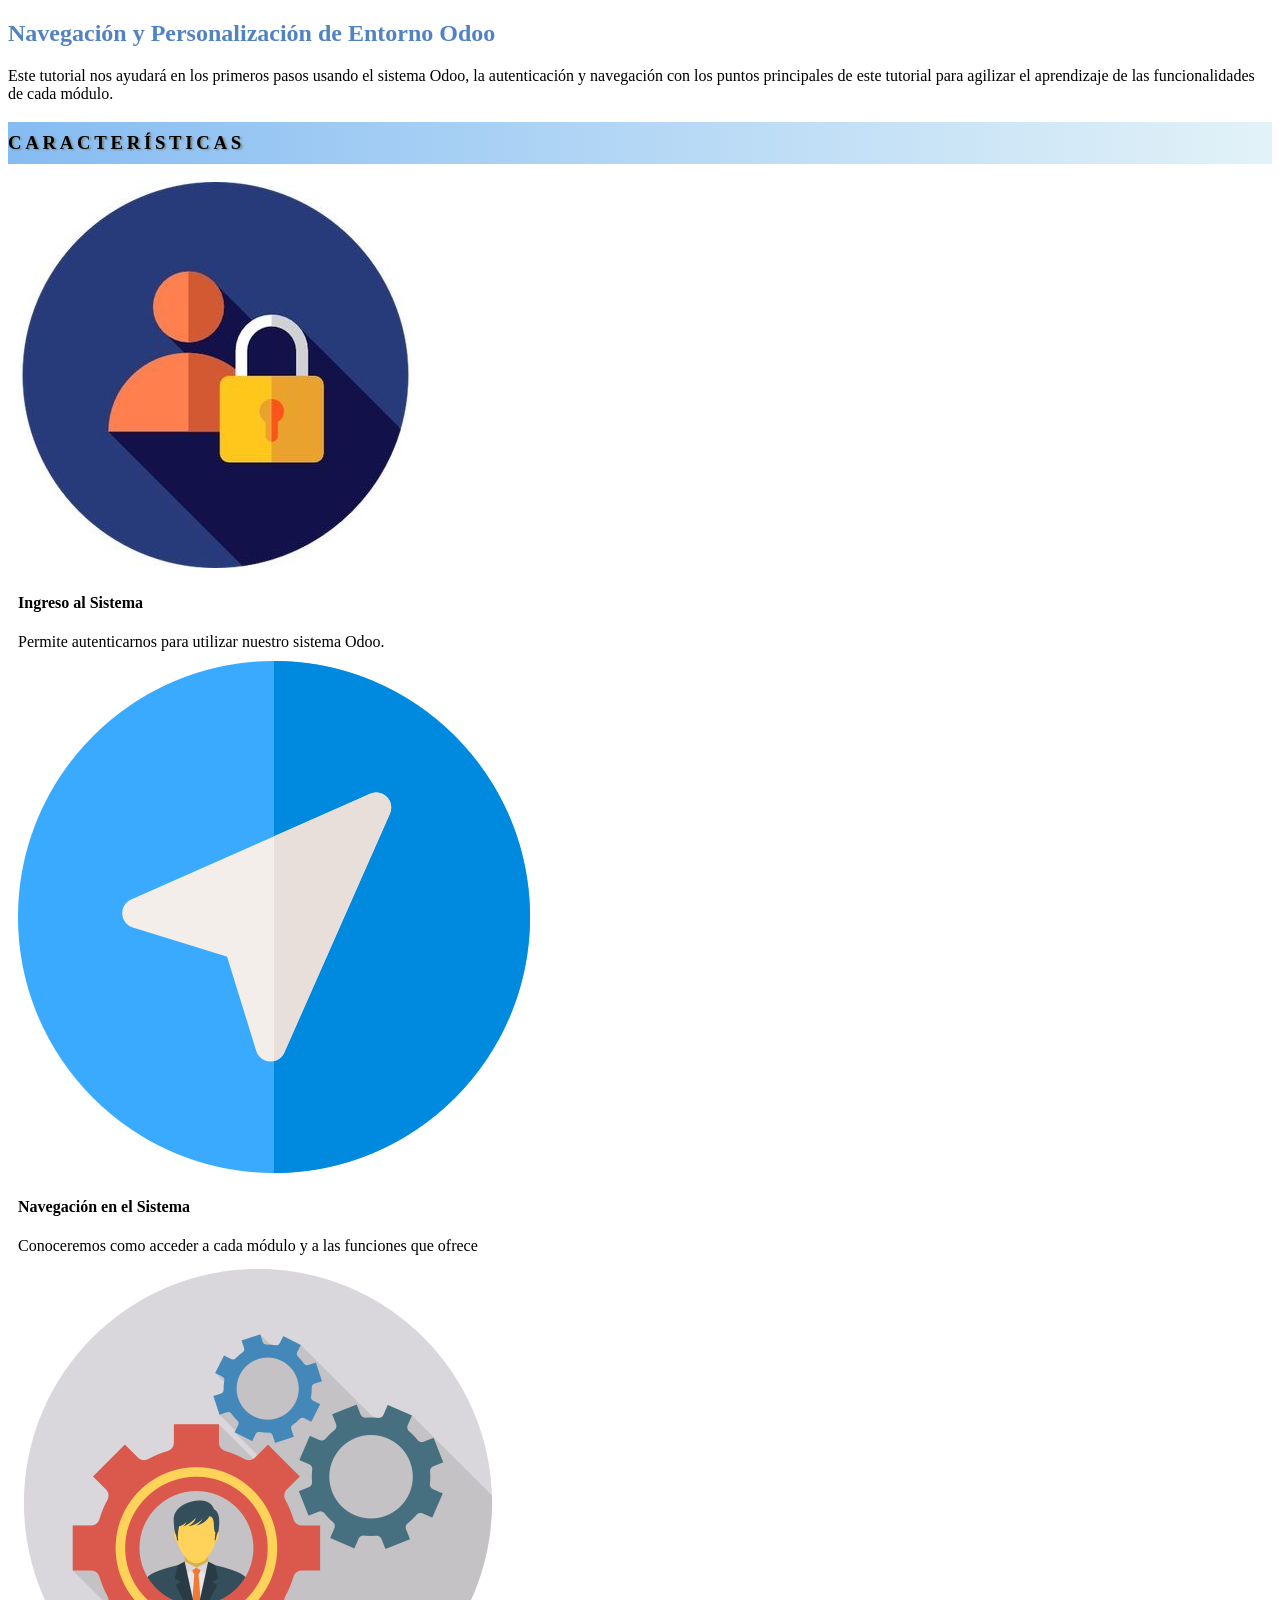
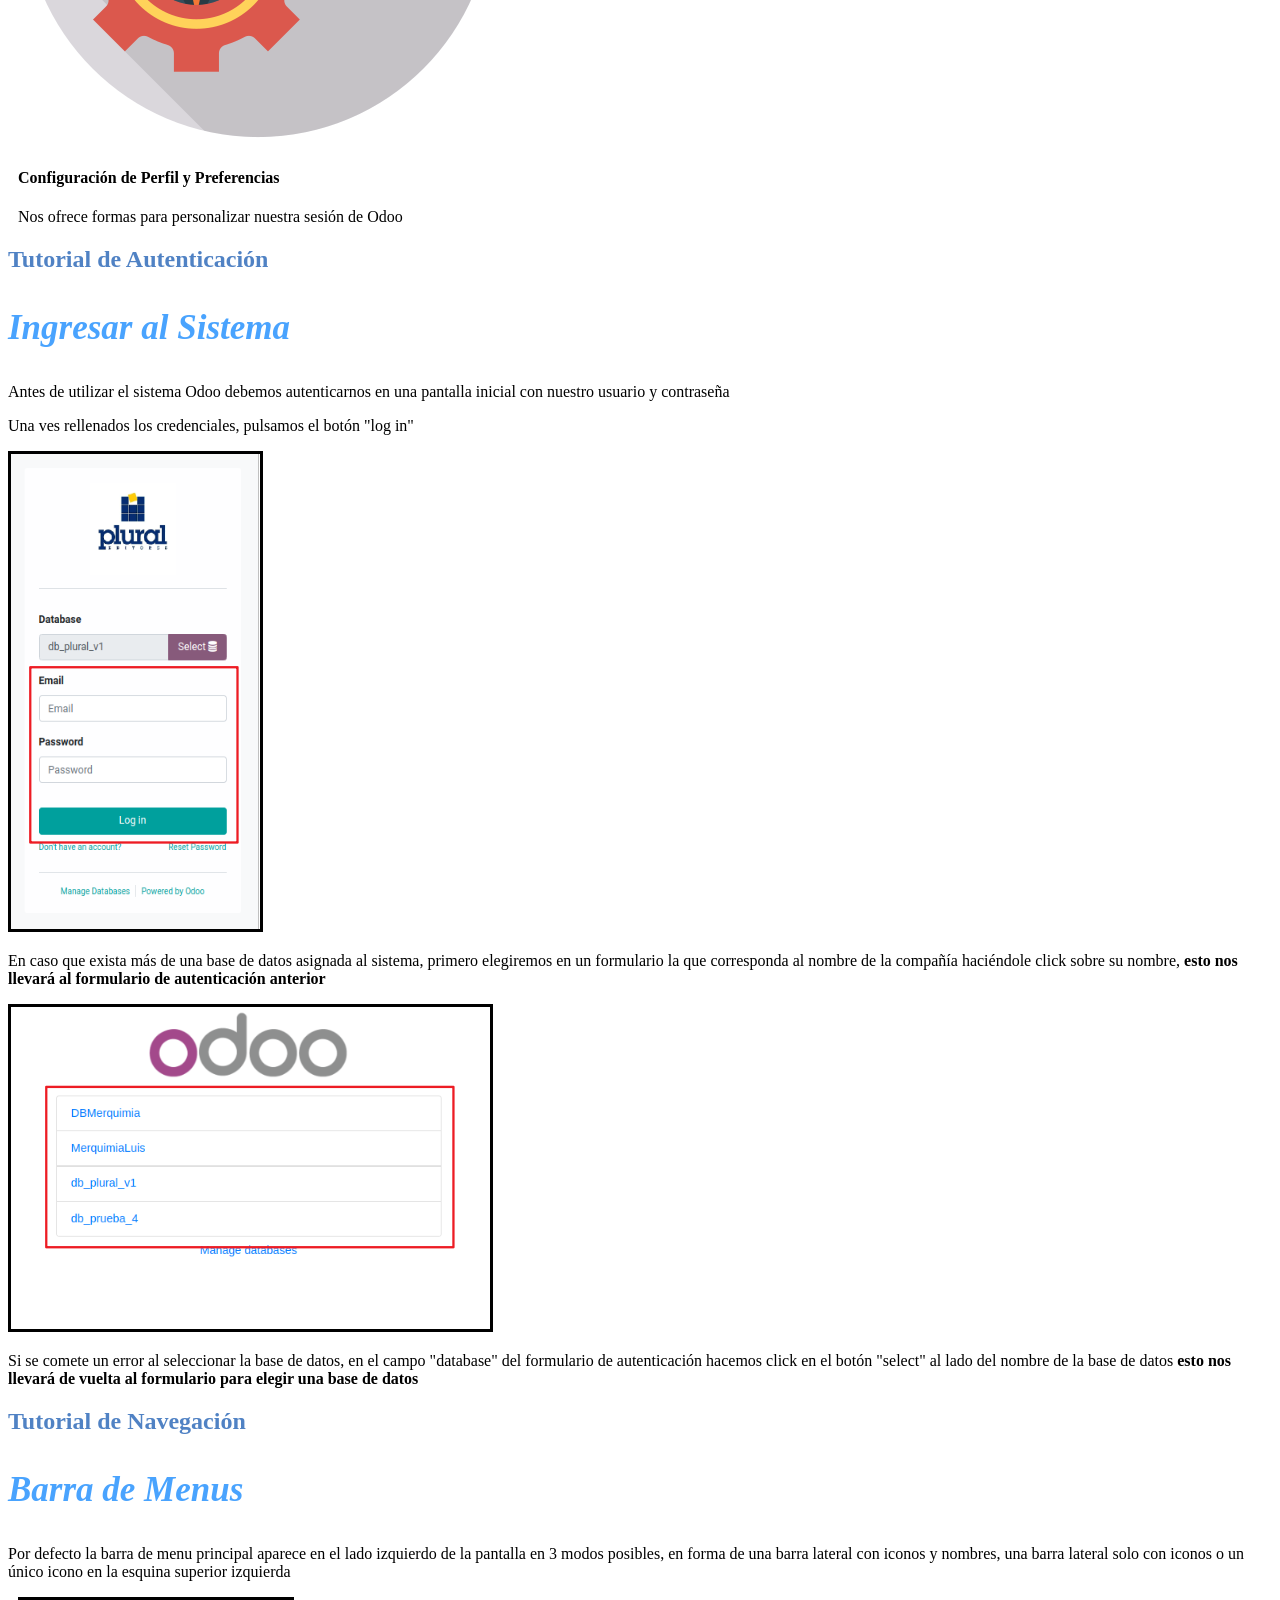
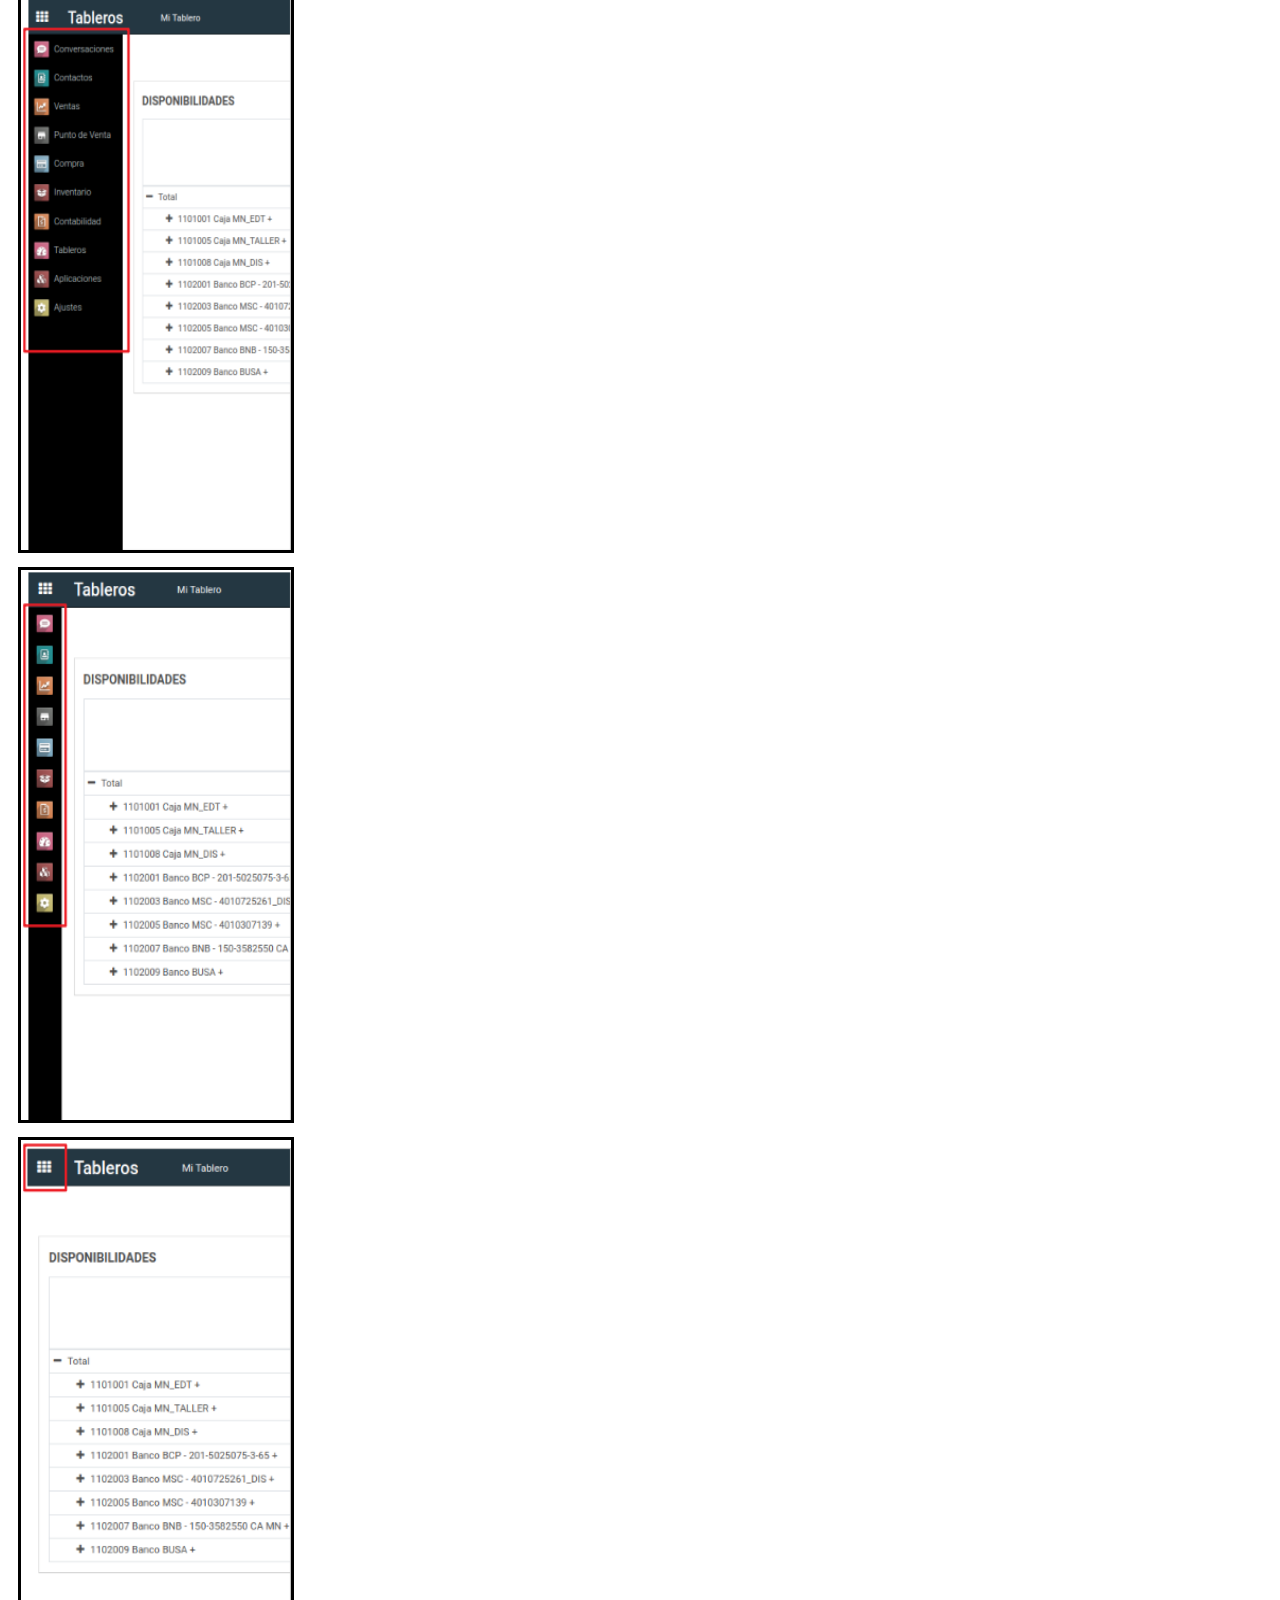
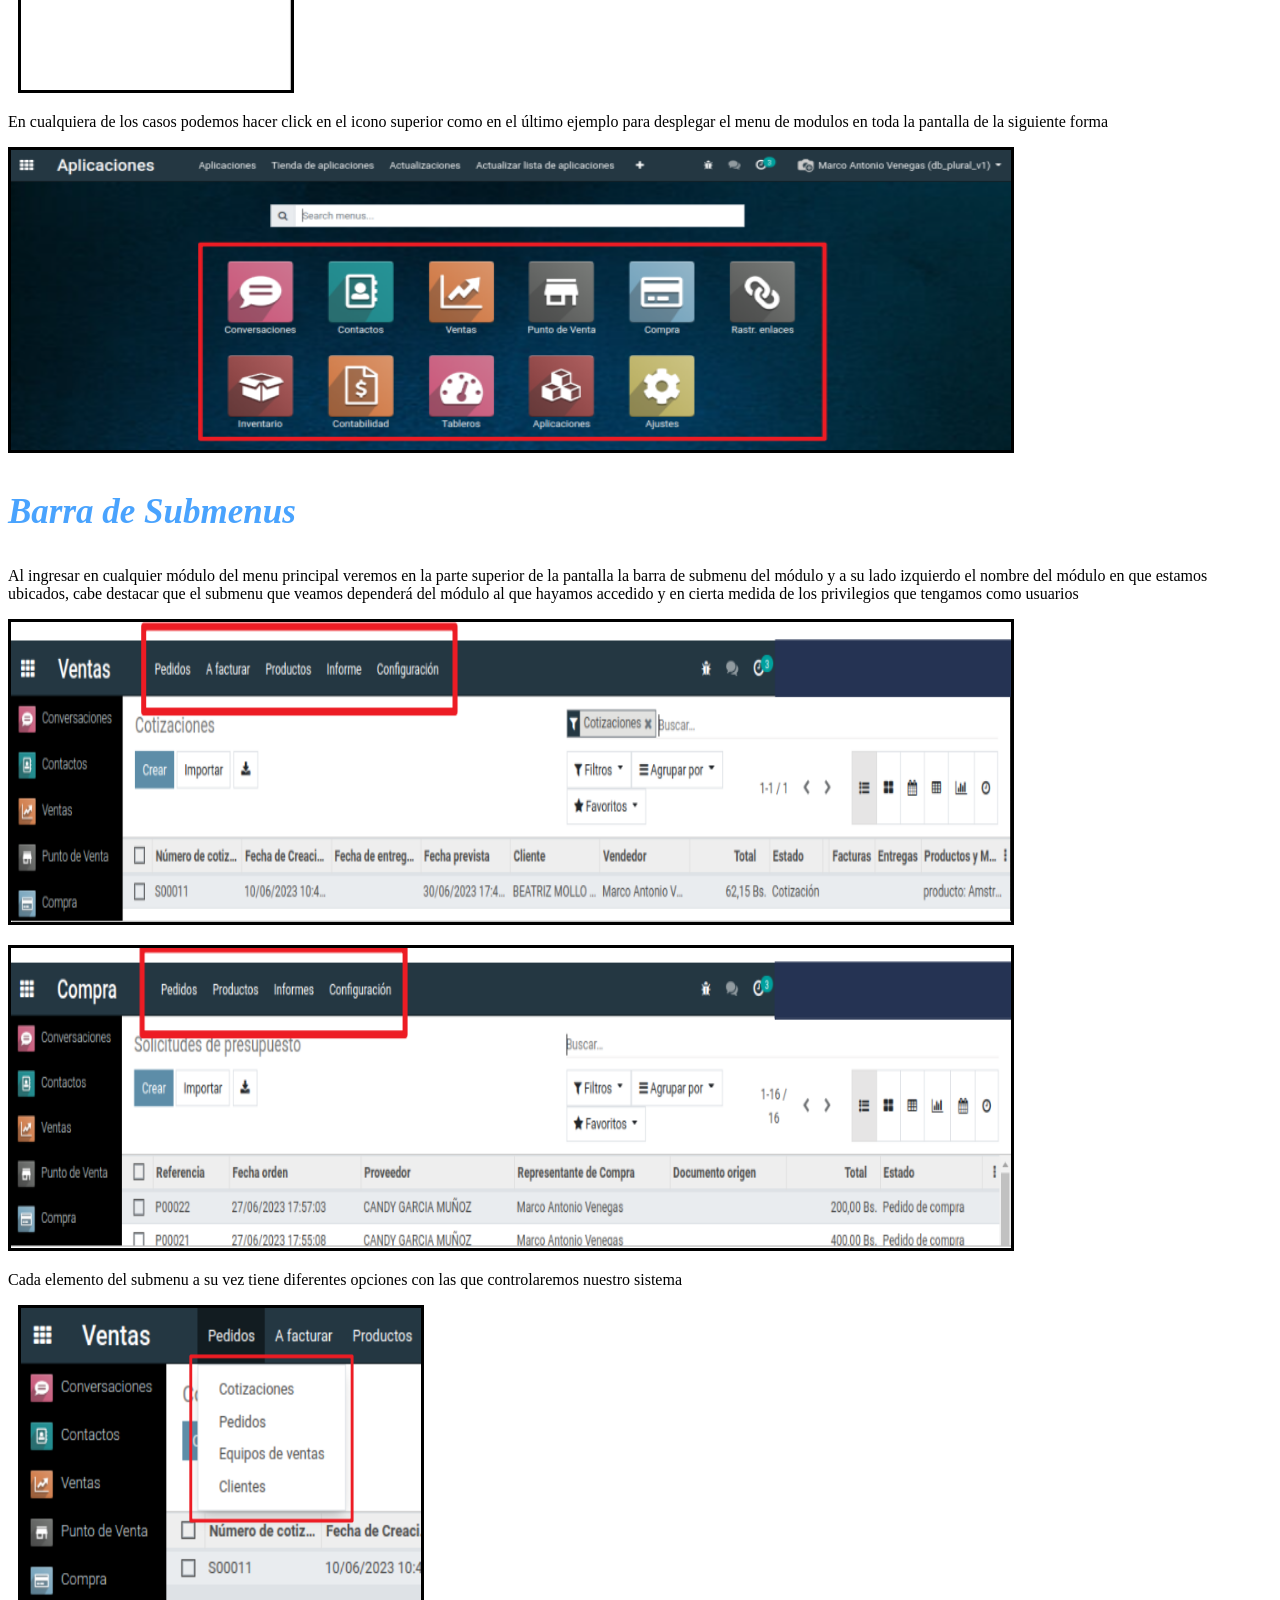
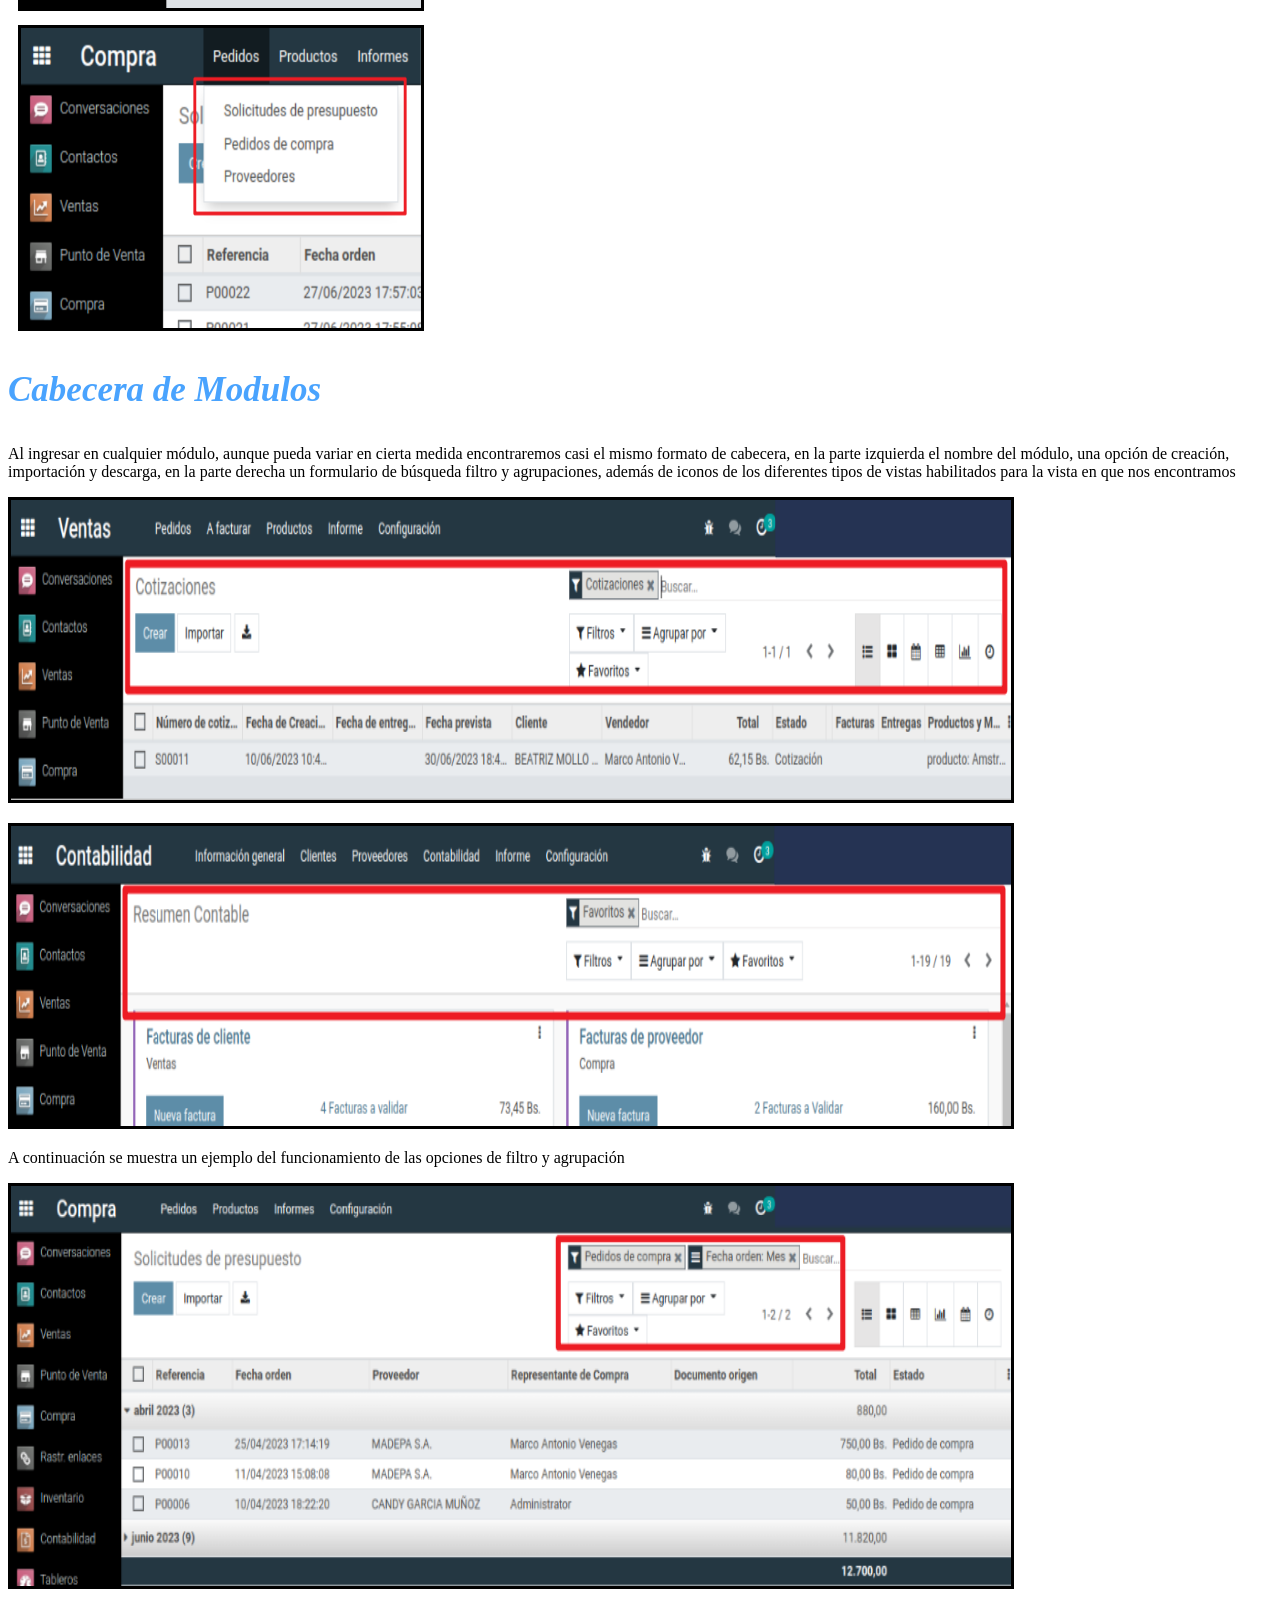
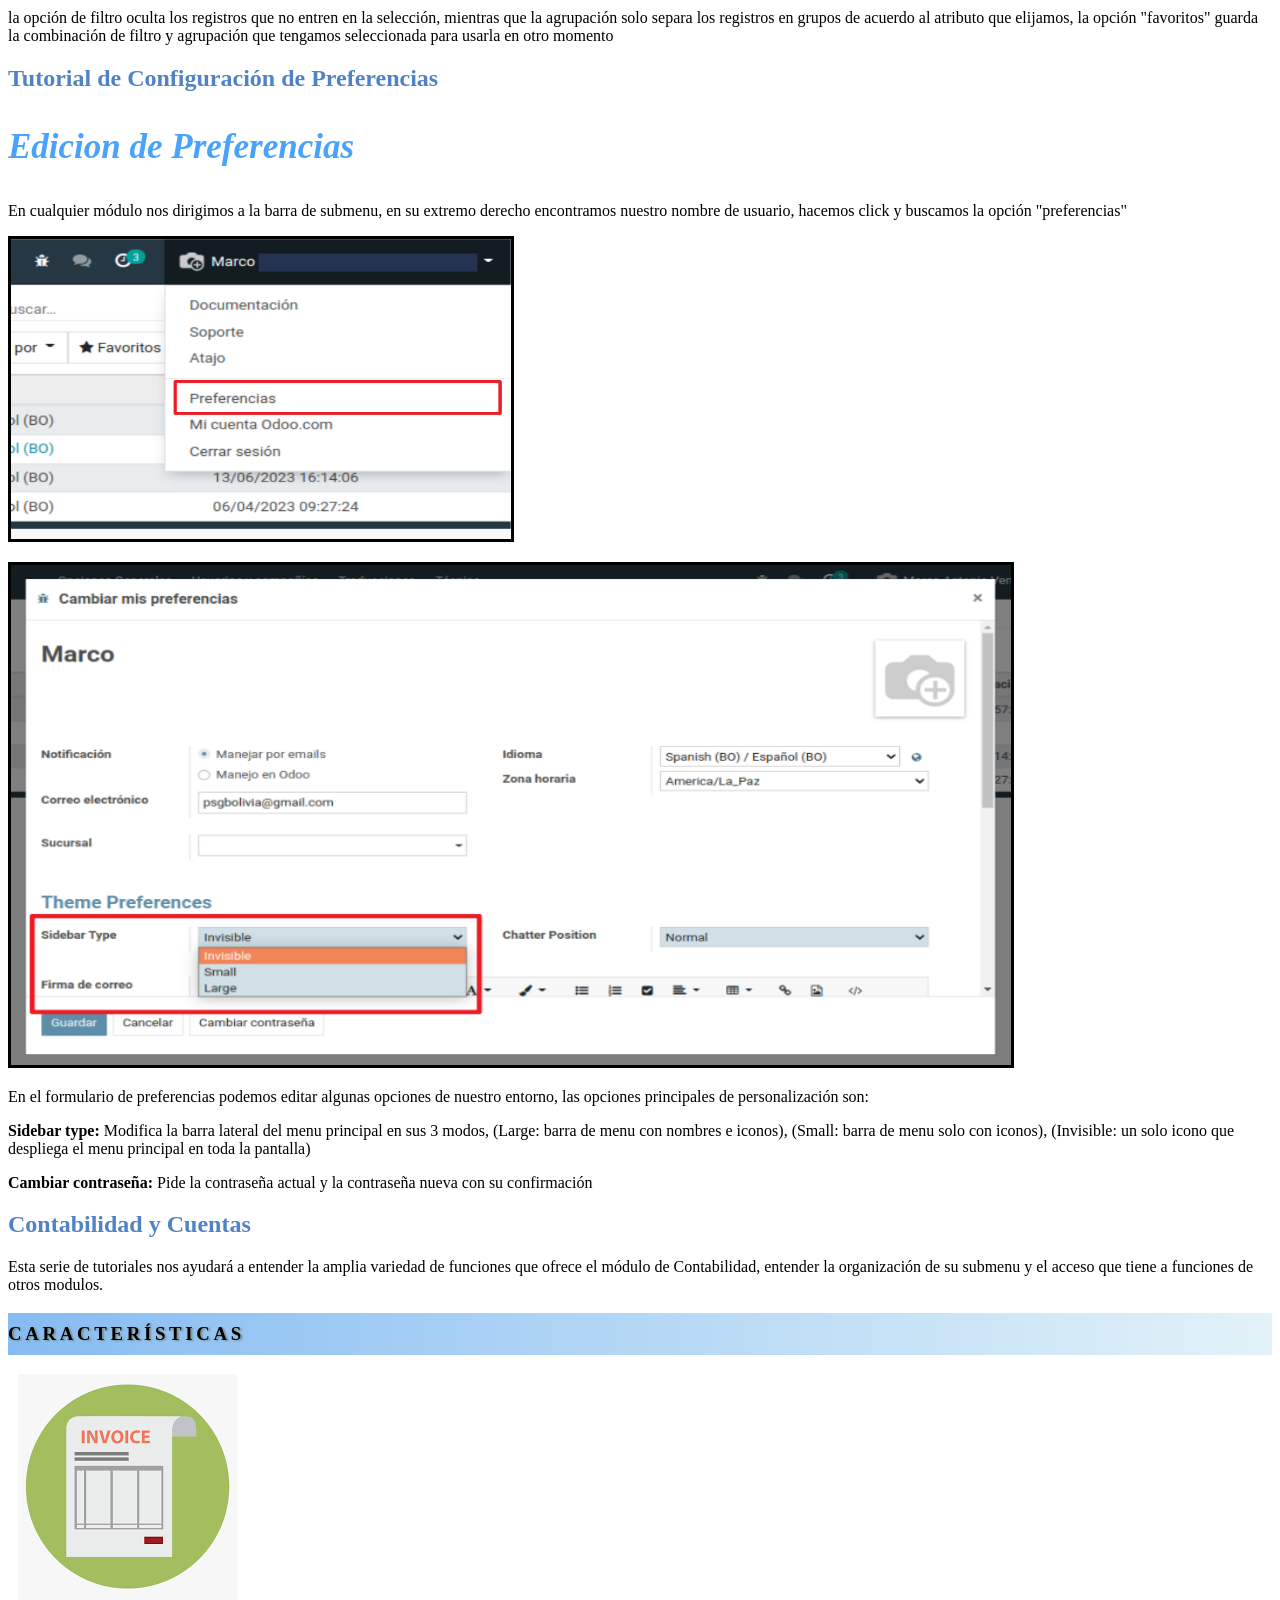
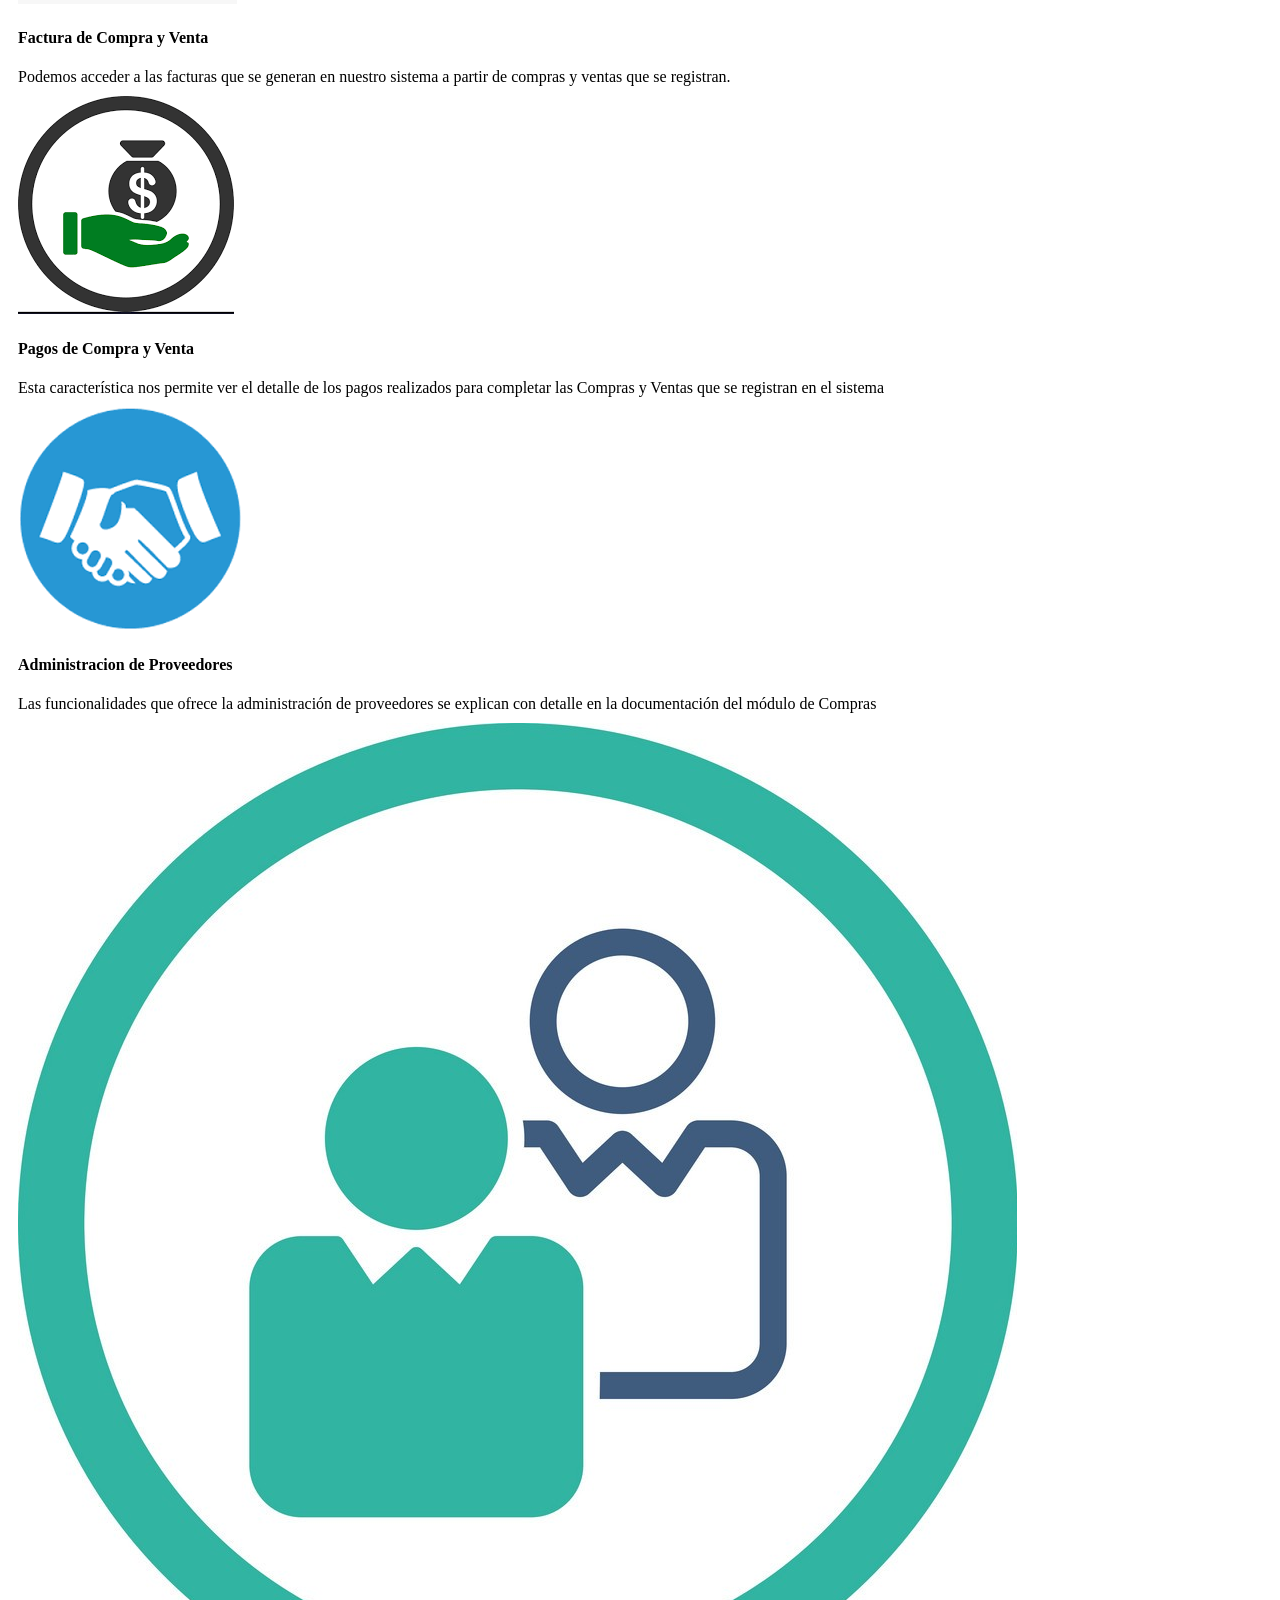
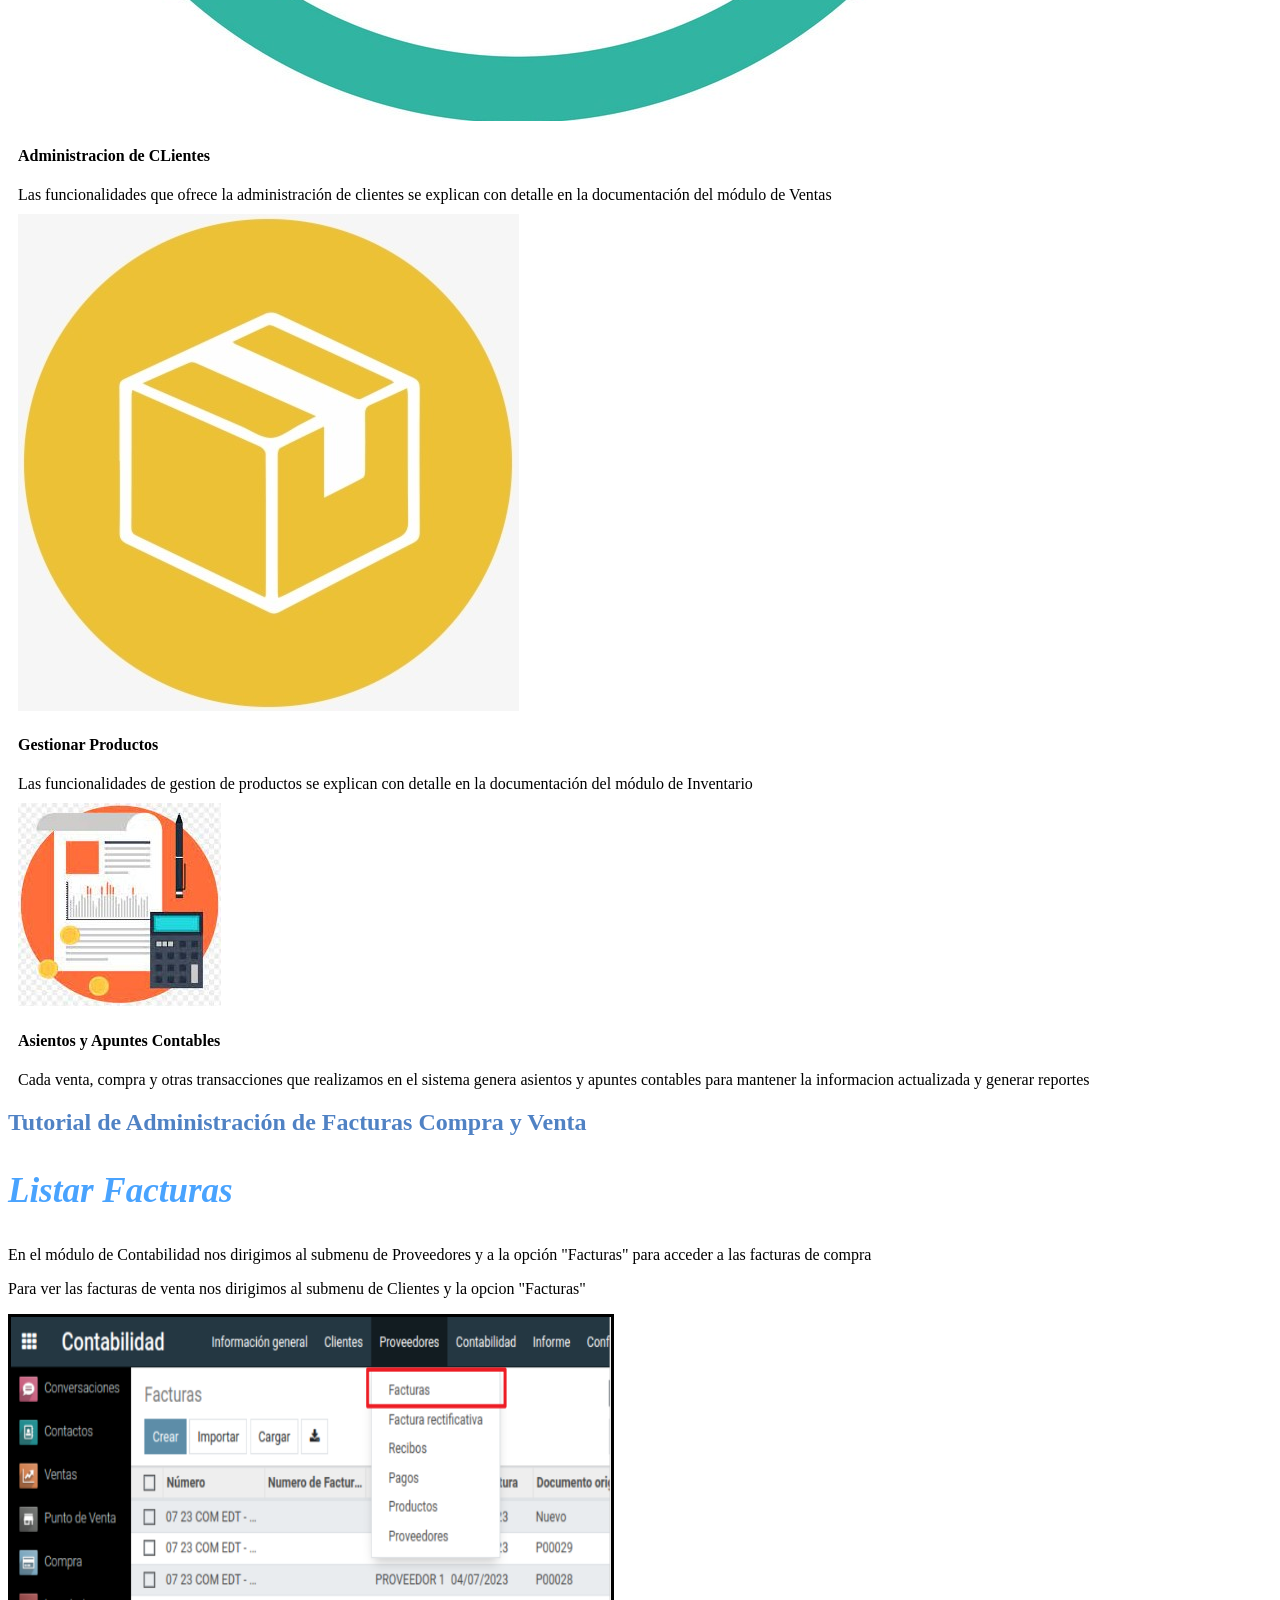
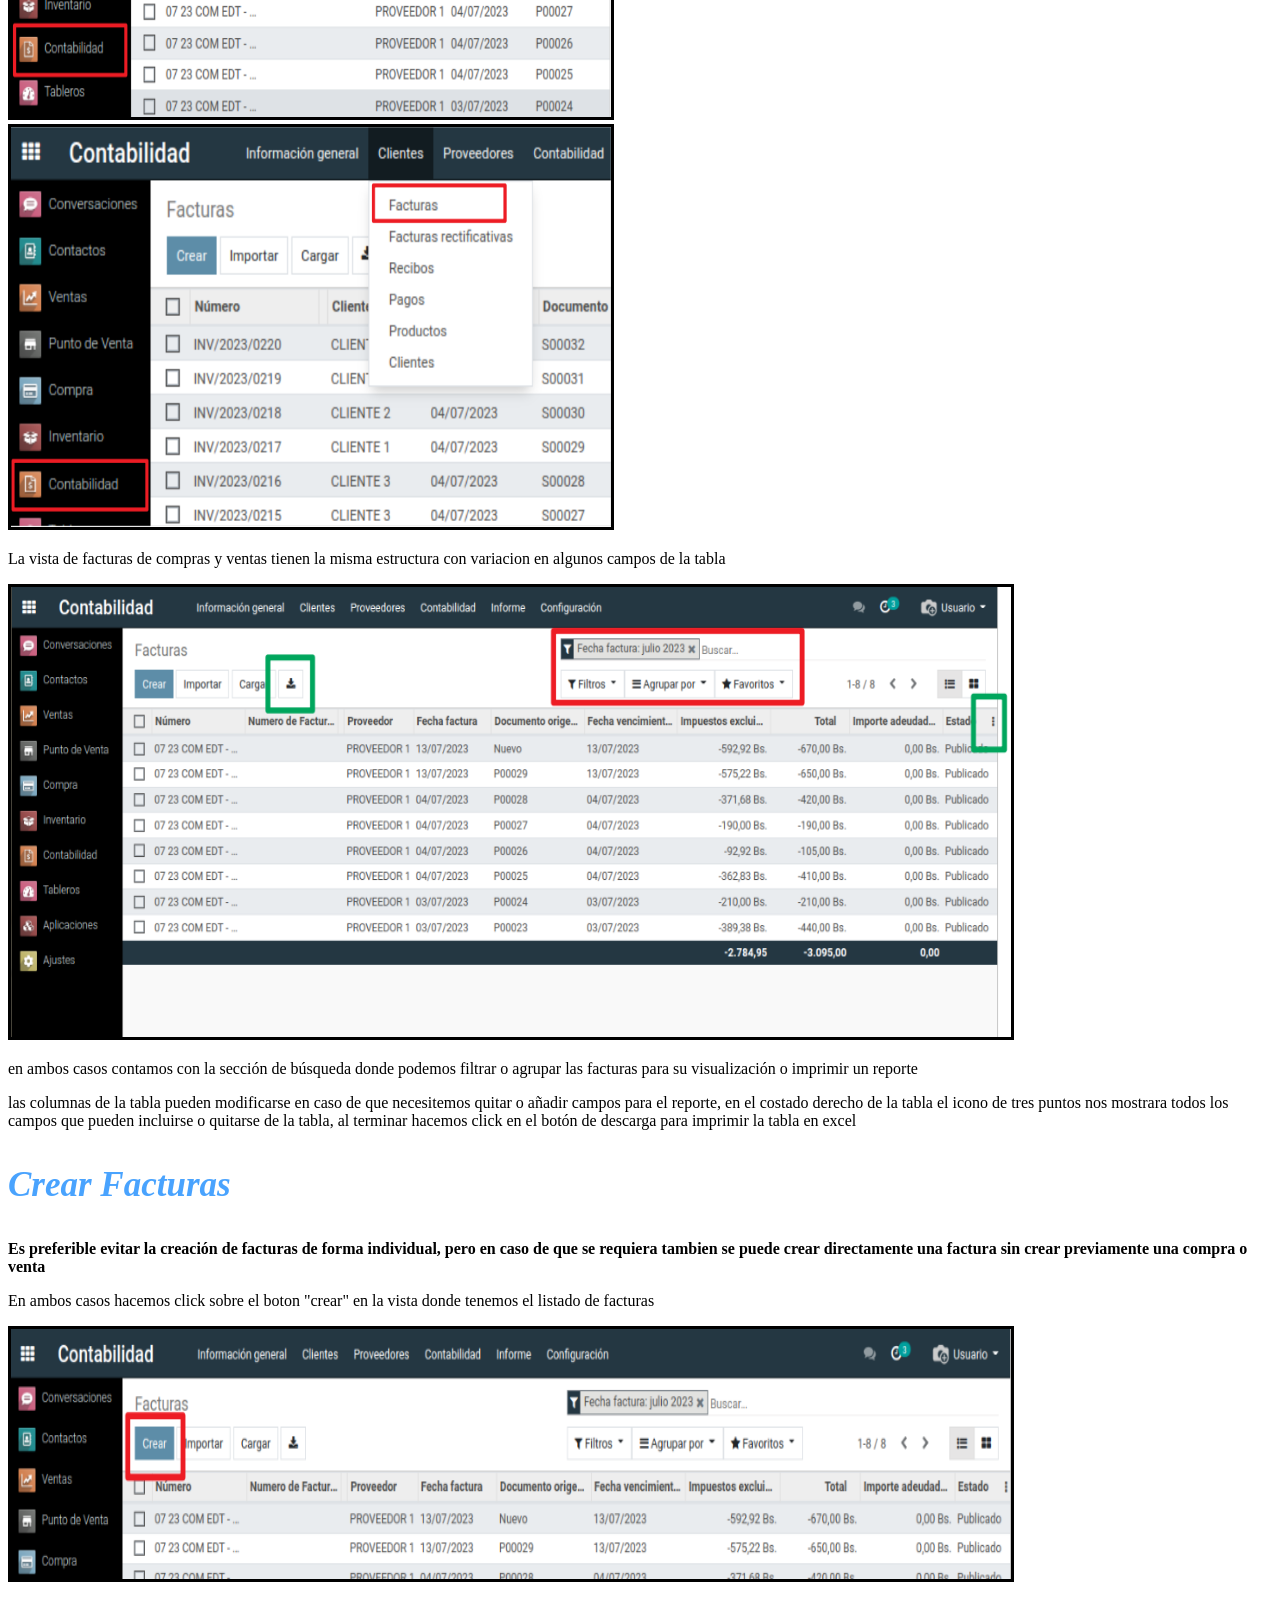
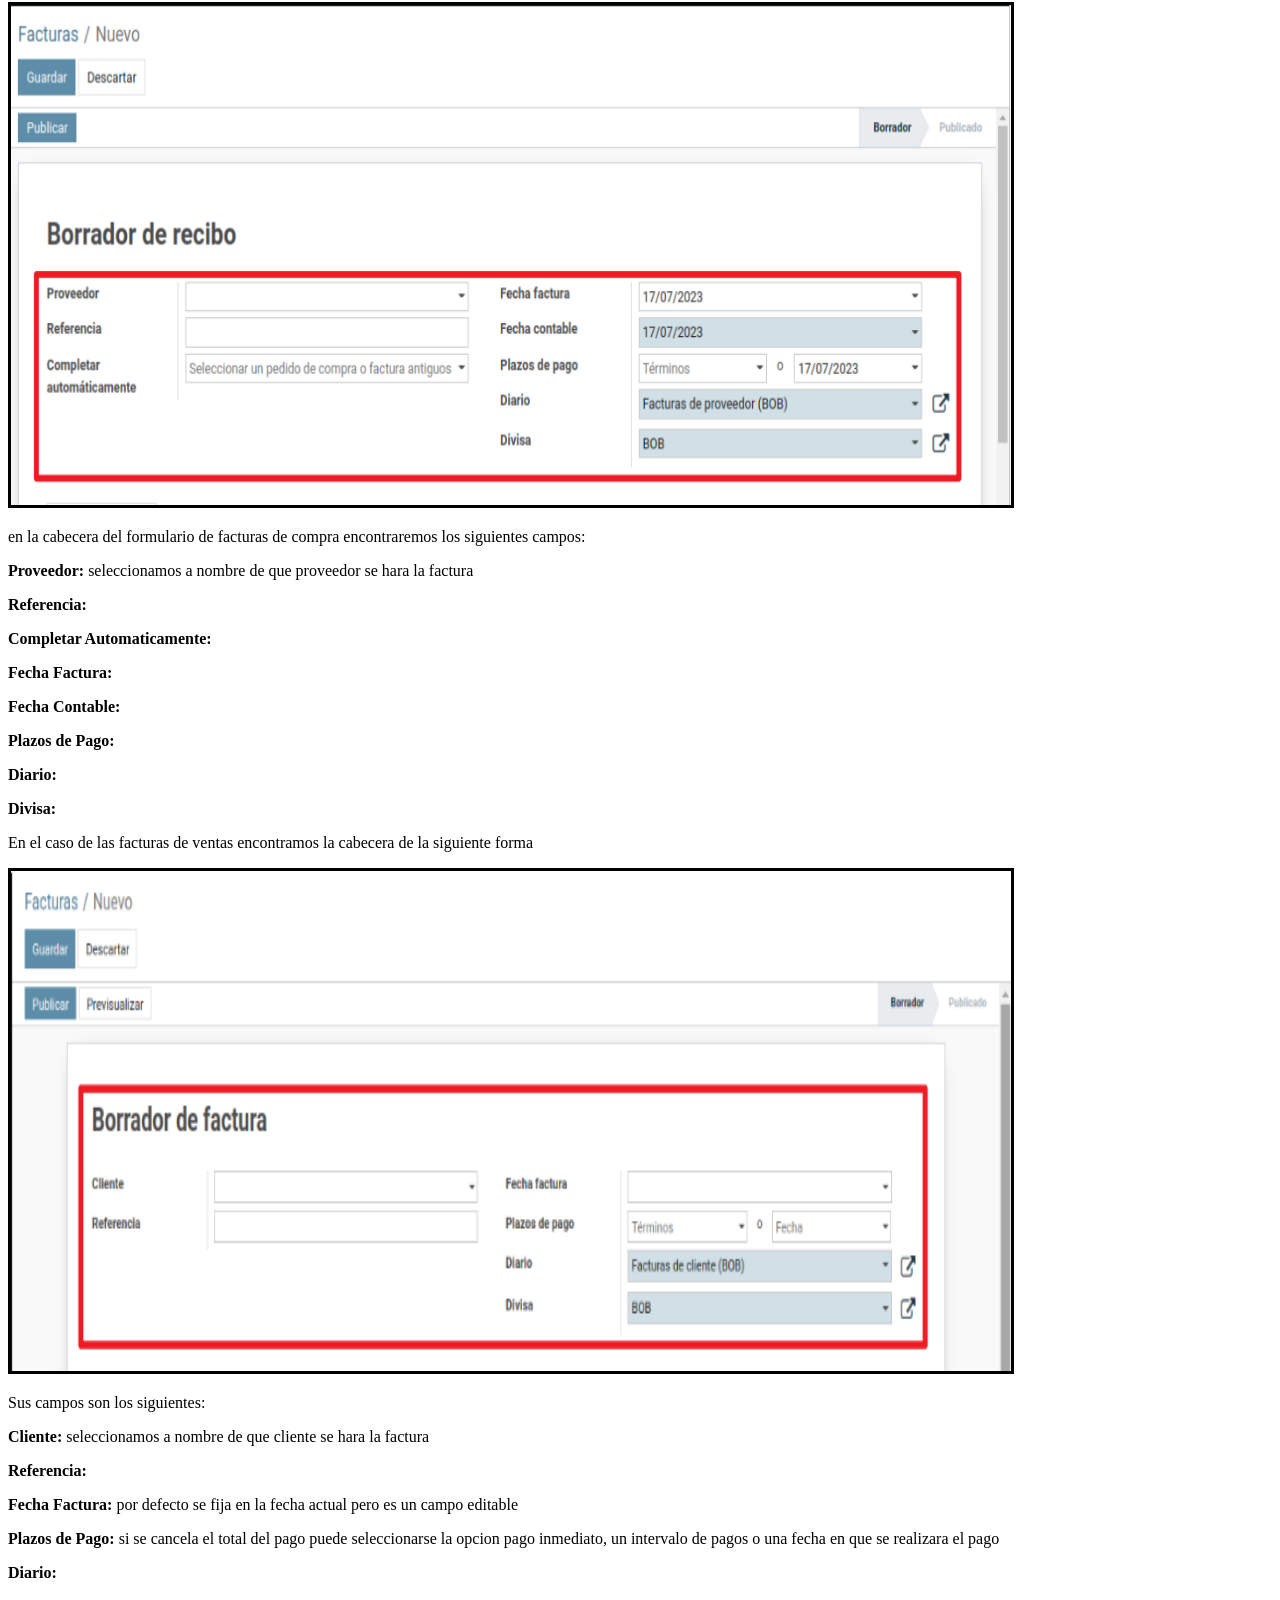
<file: esi_sd_account_v13/static/description/index.html>
<!DOCTYPE html>
<html lang="en">
<head>
    <meta charset="UTF-8">
    <title>Title</title>
</head>
<body>
    <section class="oe_container lead bi_features">
		<div >
			<div >
				<h2 class="oe_slogan bi_title" style="color:#5082c4;">
					<b>Navegación y Personalización de Entorno Odoo</b>
				</h2>
				<p class="oe_slogan">
					Este tutorial nos ayudará en los primeros pasos usando el sistema Odoo,
					la autenticación y navegación con los puntos principales de este tutorial
					para agilizar el aprendizaje de las funcionalidades de cada módulo.
				</p>
			</div>
		</div>
		<div >
			<div>
				<h3 class="oe_slogan" style="opacity:1;background: linear-gradient(to right, #86bcf2 0%, #e2f2f8 100%);padding: 10px 0px;color: ##201111;letter-spacing: 0.2em;text-transform: uppercase;text-shadow: 0.1em .04em 0.1em #7d8c88;"><b>Características</b></h3>
			</div>
			<div class="row">
				<div class="col" style="margin: 10px;">
					<div class="row">
						<div class="col-md-3 text-center">
							<img class="img img-responsive" style="max-width:100%;" src="caracteristicas/login.jpg"/>
						</div>
						<div class="col-md-9">
						  <h4><b>Ingreso al Sistema</b></h4>
						  <span class="oe_slogan">Permite autenticarnos para utilizar nuestro sistema Odoo.</span>
						</div>
					</div>
				</div>
				<div class="col" style="margin: 10px;">
					<div class="row">
						<div class="col-md-3 text-center">
							<img class="img img-responsive" style="max-width:100%;" src="caracteristicas/navigation.png"/>
						</div>
						<div class="col-md-9">
							<h4><b>Navegación en el Sistema</b></h4>
							<span class="oe_slogan">Conoceremos como acceder a cada módulo y a las funciones que ofrece</span>
						</div>
					</div>
				</div>
			</div>
			<div class="row">
				<div class="col" style="margin: 10px;">
					<div class="row">
						<div class="col-md-3 text-center">
							<img class="img img-responsive" style="max-width:100%;" src="caracteristicas/preferences.png"/>
						</div>
						<div class="col-md-9">
						  <h4><b>Configuración de Perfil y Preferencias</b></h4>
						  <span class="oe_slogan">Nos ofrece formas para personalizar nuestra sesión de Odoo</span>
						</div>
					</div>
				</div>
				<div class="col" style="margin: 10px;">
					<div class="row">
						<div class="col-md-3 text-center">
<!--							<img class="img img-responsive" style="max-width:100%;" src="caracteristicas/preferences.jpg"/>-->
						</div>
						<div class="col-md-9">
<!--						  <h4><b>Configuracion de Perfil y Preferencias</b></h4>-->
<!--						  <span class="oe_slogan">Nos ofrece formas para personalizar nuestra sesion de Odoo</span>-->
						</div>
					</div>
				</div>
			</div>
		</div>
	</section>

	<section class="oe_container lead">
		<h2 class="oe_slogan bi_title" style="color:#5082c4;">
						<b>Tutorial de Autenticación</b>
		</h2>
		<div>
			<div>
				<p class="oe_slogan" style="color: #49a3fe;font-size: 35px;font-style: italic;font-weight:bolder;">Ingresar al Sistema</p>
				<p class="oe_slogan">Antes de utilizar el sistema Odoo debemos autenticarnos en una pantalla inicial con nuestro usuario y contraseña</p>
				<p class="oe_slogan">Una ves rellenados los credenciales, pulsamos el botón "log in"</p>
				<div class="col-md-12 text-center">
					<img class="img img-responsive" style="max-width:100%; border: 3px solid black;" src="credenciales.png"/>
				</div>
				<p class="oe_slogan">En caso que exista más de una base de datos asignada al sistema, primero elegiremos en un formulario la que corresponda al nombre de la compañía haciéndole click sobre su nombre, <strong>esto nos llevará al formulario de autenticación anterior</strong></p>
				<div class="col-md-12 text-center">
					<img class="img img-responsive" style="max-width:100%; border: 3px solid black;" src="database_selector.png"/>
				</div>
				<p class="oe_slogan">Si se comete un error al seleccionar la base de datos, en el campo "database" del formulario de autenticación hacemos click en el botón "select" al lado del nombre de la base de datos <strong>esto nos llevará de vuelta al formulario para elegir una base de datos</strong></p>
			</div>
		</div>
<!--		<div>-->
<!--			<div>-->
<!--				<p class="oe_slogan" style="color: #49a3fe;font-size: 35px;font-style: italic;font-weight:bolder;">Cancelar Orden de Producción</p>-->
<!--				<p class="oe_slogan">nos dirigimos a una orden de produccion hecha y damos clip en "Cancelar"</p>-->
<!--				<img class="img-border img-responsive thumbnail mb16" style="border: 3px solid black;" src="imagen_2.png" width="1000" height="500" >-->
<!--				<p class="oe_slogan">podemos ver que el estado de la orden cambio a "Cancelado"</p>-->
<!--				<img class="img-border img-responsive thumbnail mb16" style="border: 3px solid black;" src="imagen_3.png" width="1000" height="500" >-->
<!--				<p class="oe_slogan">aun no tiene la opcion de cancelar orden de sub-almacenes</p>-->

<!--			</div>-->
<!--		</div>-->
	</section>
	<section class="oe_container lead">
		<h2 class="oe_slogan bi_title" style="color:#5082c4;">
						<b>Tutorial de Navegación</b>
		</h2>
		<div>
			<div>
				<p class="oe_slogan" style="color: #49a3fe;font-size: 35px;font-style: italic;font-weight:bolder;">Barra de Menus</p>
				<p class="oe_slogan">Por defecto la barra de menu principal aparece en el lado izquierdo de la pantalla en 3 modos posibles, en forma de una barra lateral con iconos y nombres, una barra lateral solo con iconos o un único icono en la esquina superior izquierda</p>
				<div class="row">
					<div class="col" style="margin: 10px;">
						<div class="col-md-12 text-center">
							<img class="img img-responsive" style="max-width:100%; border: 3px solid black;" src="icon_name_menu2.png" width="270" height="550"/>
						</div>
					</div>
					<div class="col" style="margin: 10px;">
						<div class="col-md-12 text-center">
							<img class="img img-responsive" style="max-width:100%; border: 3px solid black;" src="multi_icon_menu2.png" width="270" height="550"/>
						</div>
					</div>
					<div class="col" style="margin: 10px;">
						<div class="col-md-12 text-center">
							<img class="img img-responsive" style="max-width:100%; border: 3px solid black;" src="only_icon_menu2.png" width="270" height="550"/>
						</div>
					</div>
				</div>

				<p class="oe_slogan">En cualquiera de los casos podemos hacer click en el icono superior como en el último ejemplo para desplegar el menu de modulos en toda la pantalla de la siguiente forma</p>
				<div class="col-md-12 text-center">
					<img class="img img-responsive" style="max-width:100%; border: 3px solid black;" src="full_screen_menu.png" width="1000" height="300"/>
				</div>
			</div>
			<div>
				<p class="oe_slogan" style="color: #49a3fe;font-size: 35px;font-style: italic;font-weight:bolder;">Barra de Submenus</p>
				<p class="oe_slogan">Al ingresar en cualquier módulo del menu principal veremos en la parte superior de la pantalla la barra de submenu del módulo y a su lado izquierdo el nombre del módulo en que estamos ubicados, cabe destacar que el submenu que veamos dependerá del módulo al que hayamos accedido y en cierta medida de los privilegios que tengamos como usuarios</p>
				<div class="col-md-12 text-center">
					<img class="img img-responsive" style="max-width:100%; border: 3px solid black;" src="submenu_ventas.png" width="1000" height="300"/>
				</div>
				<p class="oe_slogan"></p>
				<div class="col-md-12 text-center">
					<img class="img img-responsive" style="max-width:100%; border: 3px solid black;" src="submenu_compras.png" width="1000" height="300"/>
				</div>
			</div>
			<p class="oe_slogan">Cada elemento del submenu a su vez tiene diferentes opciones con las que controlaremos nuestro sistema</p>
			<div class="row">
				<div class="col" style="margin: 10px;">
					<div class="col-md-12 text-center">
						<img class="img img-responsive" style="max-width:100%; border: 3px solid black;" src="opciones_submenu_venta.png" width="400" height="300"/>
					</div>
				</div>

				<div class="col" style="margin: 10px;">
					<div class="col-md-12 text-center">
						<img class="img img-responsive" style="max-width:100%; border: 3px solid black;" src="opciones_submenu_compra.png" width="400" height="300"/>
					</div>
				</div>
			</div>
			<div>
				<p class="oe_slogan" style="color: #49a3fe;font-size: 35px;font-style: italic;font-weight:bolder;">Cabecera de Modulos</p>
				<p class="oe_slogan">Al ingresar en cualquier módulo, aunque pueda variar en cierta medida encontraremos casi el mismo formato de cabecera, en la parte izquierda el nombre del módulo, una opción de creación, importación y descarga, en la parte derecha un formulario de búsqueda filtro y agrupaciones, además de iconos de los diferentes tipos de vistas habilitados para la vista en que nos encontramos</p>
				<div class="col-md-12 text-center">
					<img class="img img-responsive" style="max-width:100%; border: 3px solid black;" src="cabecera_ventas.png" width="1000" height="300"/>
				</div>
				<p class="oe_slogan"></p>
				<div class="col-md-12 text-center">
					<img class="img img-responsive" style="max-width:100%; border: 3px solid black;" src="cabecera_contabilidad.png" width="1000" height="300"/>
				</div>
				<p class="oe_slogan"></p>
				<p class="oe_slogan">A continuación se muestra un ejemplo del funcionamiento de las opciones de filtro y agrupación</p>
				<div class="col-md-12 text-center">
					<img class="img img-responsive" style="max-width:100%; border: 3px solid black;" src="filtro_agrupacion.png" width="1000" height="400"/>
				</div>
				<p class="oe_slogan">la opción de filtro oculta los registros que no entren en la selección, mientras que la agrupación solo separa los registros en grupos de acuerdo al atributo que elijamos, la opción "favoritos" guarda la combinación de filtro y agrupación que tengamos seleccionada para usarla en otro momento</p>
			</div>
		</div>

	</section>

	<section class="oe_container lead">
		<h2 class="oe_slogan bi_title" style="color:#5082c4;">
						<b>Tutorial de Configuración de Preferencias</b>
		</h2>
		<div>
			<div>
				<p class="oe_slogan" style="color: #49a3fe;font-size: 35px;font-style: italic;font-weight:bolder;">Edicion de Preferencias</p>
				<p class="oe_slogan">En cualquier módulo nos dirigimos a la barra de submenu, en su extremo derecho encontramos nuestro nombre de usuario, hacemos click y buscamos la opción "preferencias"</p>
				<div class="col-md-12 text-center">
					<img class="img img-responsive" style="max-width:100%; border: 3px solid black;" src="usuario_preferencias.png" width="500" height="300"/>
				</div>
				<p class="oe_slogan"></p>
				<div class="col-md-12 text-center">
					<img class="img img-responsive" style="max-width:100%; border: 3px solid black;" src="formulario_preferencias.png" width="1000" height="500"/>
				</div>
				<p class="oe_slogan">En el formulario de preferencias podemos editar algunas opciones de nuestro entorno, las opciones principales de personalización son:</p>
				<p class="oe_slogan" style="text-align: left"><strong>Sidebar type: </strong> Modifica la barra lateral del menu principal en sus 3 modos, (Large: barra de menu con nombres e iconos), (Small: barra de menu solo con iconos), (Invisible: un solo icono que despliega el menu principal en toda la pantalla)</p>
				<p class="oe_slogan" style="text-align: left"><strong>Cambiar contraseña: </strong> Pide la contraseña actual y la contraseña nueva con su confirmación</p>
				<p class="oe_slogan"></p>
			</div>
		</div>
	</section>

	<section class="oe_container lead bi_features">
		<div >
			<div >
				<h2 class="oe_slogan bi_title" style="color:#5082c4;">
					<b>Contabilidad y Cuentas</b>
				</h2>
				<p class="oe_slogan">
					Esta serie de tutoriales nos ayudará a entender la amplia variedad de funciones que ofrece el módulo de Contabilidad,
					entender la organización de su submenu y el acceso que tiene a funciones de otros modulos.
				</p>
			</div>
		</div>
		<div >
			<div>
				<h3 class="oe_slogan" style="opacity:1;background: linear-gradient(to right, #86bcf2 0%, #e2f2f8 100%);padding: 10px 0px;color: ##201111;letter-spacing: 0.2em;text-transform: uppercase;text-shadow: 0.1em .04em 0.1em #7d8c88;"><b>Características</b></h3>
			</div>
			<div class="row">
				<div class="col" style="margin: 10px;">
					<div class="row">
						<div class="col-md-3 text-center">
							<img class="img img-responsive" style="max-width:100%;" src="caracteristicasconta/factura_icon.png"/>
						</div>
						<div class="col-md-9">
						  <h4><b>Factura de Compra y Venta</b></h4>
						  <span class="oe_slogan">Podemos acceder a las facturas que se generan en nuestro sistema a partir de compras y ventas que se registran.</span>
						</div>
					</div>
				</div>
				<div class="col" style="margin: 10px;">
					<div class="row">
						<div class="col-md-3 text-center">
							<img class="img img-responsive" style="max-width:100%;" src="caracteristicasconta/pagos_icon.png"/>
						</div>
						<div class="col-md-9">
							<h4><b>Pagos de Compra y Venta</b></h4>
							<span class="oe_slogan">Esta característica nos permite ver el detalle de los pagos realizados para completar las Compras y Ventas que se registran en el sistema</span>
						</div>
					</div>
				</div>
			</div>
			<div class="row">
				<div class="col" style="margin: 10px;">
					<div class="row">
						<div class="col-md-3 text-center">
							<img class="img img-responsive" style="max-width:100%;" src="caracteristicasconta/proveedor.png"/>
						</div>
						<div class="col-md-9">
						  <h4><b>Administracion de Proveedores</b></h4>
						  <span class="oe_slogan">Las funcionalidades que ofrece la administración de proveedores se explican con detalle en la documentación del módulo de Compras</span>
						</div>
					</div>
				</div>
				<div class="col" style="margin: 10px;">
					<div class="row">
						<div class="col-md-3 text-center">
							<img class="img img-responsive" style="max-width:100%;" src="caracteristicasconta/cliente.png"/>
						</div>
						<div class="col-md-9">
						  <h4><b>Administracion de CLientes</b></h4>
						  <span class="oe_slogan">Las funcionalidades que ofrece la administración de clientes se explican con detalle en la documentación del módulo de Ventas</span>
						</div>
					</div>
				</div>
			</div>
			<div class="row">
				<div class="col" style="margin: 10px;">
					<div class="row">
						<div class="col-md-3 text-center">
							<img class="img img-responsive" style="max-width:100%;" src="caracteristicasconta/product.png"/>
						</div>
						<div class="col-md-9">
						  <h4><b>Gestionar Productos</b></h4>
						  <span class="oe_slogan">Las funcionalidades de gestion de productos se explican con detalle en la documentación del módulo de Inventario</span>
						</div>
					</div>
				</div>
				<div class="col" style="margin: 10px;">
					<div class="row">
						<div class="col-md-3 text-center">
							<img class="img img-responsive" style="max-width:100%;" src="caracteristicasconta/asientos_apuntes_contables.jpeg"/>
						</div>
						<div class="col-md-9">
						  <h4><b>Asientos y Apuntes Contables</b></h4>
						  <span class="oe_slogan">Cada venta, compra y otras transacciones que realizamos en el sistema genera asientos y apuntes contables para mantener la informacion actualizada y generar reportes</span>
						</div>
					</div>
				</div>
			</div>
		</div>
	</section>
	<section class="oe_container lead">
		<h2 class="oe_slogan bi_title" style="color:#5082c4;">
						<b>Tutorial de Administración de Facturas Compra y Venta</b>
		</h2>
		<div>
			<div>
				<p class="oe_slogan" style="color: #49a3fe;font-size: 35px;font-style: italic;font-weight:bolder;">Listar Facturas</p>
				<p class="oe_slogan">En el módulo de Contabilidad nos dirigimos al submenu de Proveedores y a la opción "Facturas" para acceder a las facturas de compra</p>
				<p class="oe_slogan">Para ver las facturas de venta nos dirigimos al submenu de Clientes y la opcion "Facturas"</p>
				<div class="row">
					<div class="col">
						<img class="img img-responsive" style="max-width:100%; border: 3px solid black;" src="imagenesconta/compras_facturas.png" width="600" height="400"/>
					</div>
					<div class="col">
						<img class="img img-responsive" style="max-width:100%; border: 3px solid black;" src="imagenesconta/ventas_facturas.png" width="600" height="400"/>
					</div>
				</div>

				<p class="oe_slogan">La vista de facturas de compras y ventas tienen la misma estructura con variacion en algunos campos de la tabla</p>
				<div class="col-md-12 text-center">
					<img class="img img-responsive" style="max-width:100%; border: 3px solid black;" src="imagenesconta/factura_proveedor.png" width="1000" height="450"/>
				</div>
				<p class="oe_slogan">en ambos casos contamos con la sección de búsqueda donde podemos filtrar o agrupar las facturas para su visualización o imprimir un reporte</p>
				<p class="oe_slogan">las columnas de la tabla pueden modificarse en caso de que necesitemos quitar o añadir campos para el reporte,
					en el costado derecho de la tabla el icono de tres puntos nos mostrara todos los campos que pueden incluirse o quitarse de la tabla, al terminar hacemos click en el botón de descarga para imprimir la tabla en excel</p>

				<p class="oe_slogan" style="color: #49a3fe;font-size: 35px;font-style: italic;font-weight:bolder;">Crear Facturas</p>
				<p class="oe_slogan"><strong>Es preferible evitar la creación de facturas de forma individual, pero en caso de que se requiera tambien se puede crear directamente una factura sin crear previamente una compra o venta</strong></p>
				<p class="oe_slogan">En ambos casos hacemos click sobre el boton "crear" en la vista donde tenemos el listado de facturas</p>
				<div class="col-md-12 text-center">
					<img class="img img-responsive" style="max-width:100%; border: 3px solid black;" src="imagenesconta/crear_factura_proveedor.png" width="1000" height="250"/>
				</div>
				<p class="oe_slogan"></p>
				<div class="col-md-12 text-center">
					<img class="img img-responsive" style="max-width:100%; border: 3px solid black;" src="imagenesconta/formulario_factura_proveedor.png" width="1000" height="500"/>
				</div>
				<p class="oe_slogan">en la cabecera del formulario de facturas de compra encontraremos los siguientes campos:</p>
				<p class="oe_slogan" style="text-align: left"><strong>Proveedor: </strong>seleccionamos a nombre de que proveedor se hara la factura</p>
				<p class="oe_slogan" style="text-align: left"><strong>Referencia: </strong></p>
				<p class="oe_slogan" style="text-align: left"><strong>Completar Automaticamente: </strong></p>
				<p class="oe_slogan" style="text-align: left"><strong>Fecha Factura: </strong></p>
				<p class="oe_slogan" style="text-align: left"><strong>Fecha Contable: </strong></p>
				<p class="oe_slogan" style="text-align: left"><strong>Plazos de Pago: </strong></p>
				<p class="oe_slogan" style="text-align: left"><strong>Diario: </strong></p>
				<p class="oe_slogan" style="text-align: left"><strong>Divisa: </strong></p>
				<p class="oe_slogan"></p>
				<p class="oe_slogan">En el caso de las facturas de ventas encontramos la cabecera de la siguiente forma</p>
				<div class="col-md-12 text-center">
					<img class="img img-responsive" style="max-width:100%; border: 3px solid black;" src="imagenesconta/formulario_factura_cliente.png" width="1000" height="500"/>
				</div>
				<p class="oe_slogan" style="text-align: left">Sus campos son los siguientes:</p>
				<p class="oe_slogan" style="text-align: left"><strong>Cliente: </strong>seleccionamos a nombre de que cliente se hara la factura</p>
				<p class="oe_slogan" style="text-align: left"><strong>Referencia: </strong></p>
				<p class="oe_slogan" style="text-align: left"><strong>Fecha Factura: </strong>por defecto se fija en la fecha actual pero es un campo editable</p>
				<p class="oe_slogan" style="text-align: left"><strong>Plazos de Pago: </strong>si se cancela el total del pago puede seleccionarse la opcion pago inmediato, un intervalo de pagos o una fecha en que se realizara el pago</p>
				<p class="oe_slogan" style="text-align: left"><strong>Diario: </strong></p>
				<p class="oe_slogan" style="text-align: left"><strong>Divisa: </strong>seleccionamos la moneda en que se realizara la transaccion</p>
				<p class="oe_slogan">Debajo de la cabecera en ambos casos de facturas encontraremos una tabla donde añadiremos los productos para la factura</p>
				<p class="oe_slogan">Iniciamos haciendo click en la opcion "agregar registro"</p>
				<div class="col-md-12 text-center">
					<img class="img img-responsive" style="max-width:100%; border: 3px solid black;" src="imagenesconta/agregar_producto_compra.png" width="1000" height="400"/>
				</div>
				<p class="oe_slogan">Para buscar un producto, empezamos a escribir su nombre hasta que aparezca en la lista</p>
				<div class="col-md-12 text-center">
					<img class="img img-responsive" style="max-width:100%; border: 3px solid black;" src="imagenesconta/busqueda_producto_proveedor.png" width="1000" height="400"/>
				</div>
				<p class="oe_slogan">Cuando agregamos un producto podemos modificar sus atributos como el precio unitario y cantidad.</p>
				<div class="col-md-12 text-center">
					<img class="img img-responsive" style="max-width:100%; border: 3px solid black;" src="imagenesconta/cantidades_factura_proveedor.png" width="1000" height="400"/>
				</div>
				<p class="oe_slogan">Al terminar con el registro de productos pulsamos el boton guardar y publicamos la factura, el estado de la factura pasará de borrador a publicado.</p>
				<div class="col-md-12 text-center">
					<img class="img img-responsive" style="max-width:100%; border: 3px solid black;" src="imagenesconta/publicar_factura.png" width="1000" height="250"/>
				</div>
				<p class="oe_slogan">Luego de publicar la factura registramos sus pagos (es posible registrar varios pagos que en su total sumen la cantidad de la factura), hacemos click en "registrar pago".</p>
				<div class="col-md-12 text-center">
					<img class="img img-responsive" style="max-width:100%; border: 3px solid black;" src="imagenesconta/registrar_pago_factura.png" width="1000" height="250"/>
				</div>
				<p class="oe_slogan">Para registrar cada pago debemos rellenar datos del monto, divisa, fecha del pago</p>
				<div class="col-md-12 text-center">
					<img class="img img-responsive" style="max-width:100%; border: 3px solid black;" src="imagenesconta/formulario_pago_factura.png" width="1000" height="300"/>
				</div>
				<p class="oe_slogan">Podemos registrar pagos por diferentes montos hasta completar el total de la factura, llegado ese punto la factura se actualizará con una etiqueta "pagado", desde que la factura pasa a estado publicado podemos imprimir reportes como su comprobante contable</p>
				<div class="col-md-12 text-center">
					<img class="img img-responsive" style="max-width:100%; border: 3px solid black;" src="imagenesconta/imprimir_comprobante_factura.png" width="1000" height="300"/>
				</div>
			</div>
		</div>
		<h2 class="oe_slogan bi_title" style="color:#5082c4;">
						<b>Tutorial de Administración de Pagos Compra y Venta</b>
		</h2>


		<div>
			<div>
				<p class="oe_slogan" style="color: #49a3fe;font-size: 35px;font-style: italic;font-weight:bolder;">Listar Pagos</p>
				<p class="oe_slogan">En el módulo de Contabilidad nos dirigimos al submenu de Proveedores y a la opción "Pagos" para acceder a los pagos de compras</p>
				<p class="oe_slogan">Para ver los pagos de ventas nos dirigimos al submenu de Clientes y la opcion "Pagos"</p>
				<div class="row">
					<div class="col">
						<img class="img img-responsive" style="max-width:100%; border: 3px solid black;" src="imagenesconta/proveedores_pagos.png" width="500" height="300"/>
					</div>
					<div class="col">
						<img class="img img-responsive" style="max-width:100%; border: 3px solid black;" src="imagenesconta/clientes_pagos.png" width="500" height="300"/>
					</div>
				</div>

				<p class="oe_slogan">La vista de pagos de compras y ventas tienen la misma estructura y campos, el valor de sus campos los identifica como pagos de proveedores o clientes, al ingresar al listado un filtro en la seccion de busqueda nos muestra los pagos de proveedores o clientes de acuerdo a la opcion a la que ingresamos (este filtro puede quitarse o modificarse)</p>
				<div class="col-md-12 text-center">
					<img class="img img-responsive" style="max-width:100%; border: 3px solid black;" src="imagenesconta/lista_pagos.png" width="1000" height="450"/>
				</div>
				<p class="oe_slogan">en ambos casos contamos con la sección de búsqueda donde podemos filtrar o agrupar los pagos para su visualización o imprimir un reporte</p>
				<p class="oe_slogan">cuando tengamos los pagos filtrados y agrupados de la forma que se necesiten hacemos click en el botón de descarga para imprimir la tabla en excel</p>

<!--				<p class="oe_slogan" style="color: #49a3fe;font-size: 35px;font-style: italic;font-weight:bolder;">Crear Facturas</p>-->
<!--				<p class="oe_slogan"><strong>Es preferible evitar la creación de facturas de forma individual, pero en caso de que se requiera tambien se puede crear directamente una factura sin crear previamente una compra o venta</strong></p>-->
<!--				<p class="oe_slogan">En ambos casos hacemos click sobre el boton "crear" en la vista donde tenemos el listado de facturas</p>-->
<!--				<div class="col-md-12 text-center">-->
<!--					<img class="img img-responsive" style="max-width:100%; border: 3px solid black;" src="imagenesconta/crear_factura_proveedor.png" width="1000" height="250"/>-->
<!--				</div>-->
<!--				<p class="oe_slogan"></p>-->
<!--				<div class="col-md-12 text-center">-->
<!--					<img class="img img-responsive" style="max-width:100%; border: 3px solid black;" src="imagenesconta/formulario_factura_proveedor.png" width="1000" height="500"/>-->
<!--				</div>-->
<!--				<p class="oe_slogan">en la cabecera del formulario de facturas de compra encontraremos los siguientes campos:</p>-->
<!--				<p class="oe_slogan" style="text-align: left"><strong>Proveedor: </strong>seleccionamos a nombre de que proveedor se hara la factura</p>-->
<!--				<p class="oe_slogan" style="text-align: left"><strong>Referencia: </strong></p>-->
<!--				<p class="oe_slogan" style="text-align: left"><strong>Completar Automaticamente: </strong></p>-->
<!--				<p class="oe_slogan" style="text-align: left"><strong>Fecha Factura: </strong></p>-->
<!--				<p class="oe_slogan" style="text-align: left"><strong>Fecha Contable: </strong></p>-->
<!--				<p class="oe_slogan" style="text-align: left"><strong>Plazos de Pago: </strong></p>-->
<!--				<p class="oe_slogan" style="text-align: left"><strong>Diario: </strong></p>-->
<!--				<p class="oe_slogan" style="text-align: left"><strong>Divisa: </strong></p>-->
<!--				<p class="oe_slogan"></p>-->
<!--				<p class="oe_slogan">En el caso de las facturas de ventas encontramos la cabecera de la siguiente forma</p>-->
<!--				<div class="col-md-12 text-center">-->
<!--					<img class="img img-responsive" style="max-width:100%; border: 3px solid black;" src="imagenesconta/formulario_factura_proveedor.png" width="1000" height="500"/>-->
<!--				</div>-->
<!--				<p class="oe_slogan" style="text-align: left">Sus campos son los siguientes:</p>-->
<!--				<p class="oe_slogan" style="text-align: left"><strong>Cliente: </strong>seleccionamos a nombre de que cliente se hara la factura</p>-->
<!--				<p class="oe_slogan" style="text-align: left"><strong>Referencia: </strong></p>-->
<!--				<p class="oe_slogan" style="text-align: left"><strong>Fecha Factura: </strong>por defecto se fija en la fecha actual pero es un campo editable</p>-->
<!--				<p class="oe_slogan" style="text-align: left"><strong>Plazos de Pago: </strong>si se cancela el total del pago puede seleccionarse la opcion pago inmediato, un intervalo de pagos o una fecha en que se realizara el pago</p>-->
<!--				<p class="oe_slogan" style="text-align: left"><strong>Diario: </strong></p>-->
<!--				<p class="oe_slogan" style="text-align: left"><strong>Divisa: </strong>seleccionamos la moneda en que se realizara la transaccion</p>-->
<!--				<p class="oe_slogan">Debajo de la cabecera en ambos casos de facturas encontraremos una tabla donde añadiremos los productos para la factura</p>-->
<!--				<p class="oe_slogan">Iniciamos haciendo click en la opcion "agregar registro"</p>-->
<!--				<div class="col-md-12 text-center">-->
<!--					<img class="img img-responsive" style="max-width:100%; border: 3px solid black;" src="imagenesconta/agregar_producto_compra.png" width="1000" height="400"/>-->
<!--				</div>-->
<!--				<p class="oe_slogan">Para buscar un producto, empezamos a escribir su nombre hasta que aparezca en la lista</p>-->
<!--				<div class="col-md-12 text-center">-->
<!--					<img class="img img-responsive" style="max-width:100%; border: 3px solid black;" src="imagenesconta/busqueda_producto_proveedor.png" width="1000" height="400"/>-->
<!--				</div>-->
<!--				<p class="oe_slogan">Cuando agregamos un producto podemos modificar sus atributos como el precio unitario y cantidad.</p>-->
<!--				<div class="col-md-12 text-center">-->
<!--					<img class="img img-responsive" style="max-width:100%; border: 3px solid black;" src="imagenesconta/cantidades_factura_proveedor.png" width="1000" height="400"/>-->
<!--				</div>-->
			</div>
		</div>
	</section>

	<section class="oe_container lead">
		<h2 class="oe_slogan bi_title" style="color:#5082c4;">
						<b>Tutorial de Asientos y Apuntes Contables</b>
		</h2>
		<div>
			<div>
				<p class="oe_slogan" style="color: #49a3fe;font-size: 35px;font-style: italic;font-weight:bolder;">listar Asientos y Apuntes Contables</p>
				<p class="oe_slogan">En el módulo de Contabilidad nos dirigimos al submenu "Contabilidad" e ingresamos a "Asientos Contables"</p>
				<p class="oe_slogan">Para el caso de apuntes contables en la misma dirección hacemos click en la opción "Apuntes Contables"</p>
				<div class="col-md-12 text-center">
					<img class="img img-responsive" style="max-width:100%; border: 3px solid black;" src="imagenesconta/contabilidad_asientos_apuntes.png" width="650" height="400"/>
				</div>
				<p class="oe_slogan">En ambos casos encontraremos una sección de búsqueda con opciones por defecto y una lista con los asientos o apuntes contables registrados (las opciones por defecto pueden modificarse en caso de que necesitemos filtrar o agrupar de cierta forma los registros para un reporte)</p>
				<div class="col-md-12 text-center">
					<img class="img img-responsive" style="max-width:100%; border: 3px solid black;" src="imagenesconta/listar_asientos_contables.png" width="1000" height="500"/>
				</div>
				<p class="oe_slogan">Al ingresar a un asiento contable debajo de la barra de estado se encuentran distintos botones con los que podemos dirigirnos a los documentos asociados al asiento</p>
				<p class="oe_slogan">La opción "asientos conciliados" nos muestra los apuntes contables que conforman el asiento</p>
				<div class="col-md-12 text-center">
					<img class="img img-responsive" style="max-width:100%; border: 3px solid black;" src="imagenesconta/asiento_doc_asociado.png" width="1000" height="300"/>
				</div>
				<p class="oe_slogan">En los apuntes contables contamos con un unico botón que nos dirige al asiento del que es parte</p>
				<div class="col-md-12 text-center">
					<img class="img img-responsive" style="max-width:100%; border: 3px solid black;" src="imagenesconta/apunte_doc_asociado.png" width="1000" height="300"/>
				</div>
				<p class="oe_slogan">desde un asiento contable, en la opción imprimir podemos descargar un reporte de comprobante contable</p>
				<div class="col-md-12 text-center">
					<img class="img img-responsive" style="max-width:100%; border: 3px solid black;" src="imagenesconta/imprimir_asiento_comprobante.png" width="450" height="300"/>
				</div>


				<p class="oe_slogan">FIN DEL COMUNICADO</p>
				<p class="oe_slogan">las columnas de la tabla pueden modificarse en caso de que necesitemos quitar o añadir campos para el reporte,
					en el costado derecho de la tabla el icono de tres puntos nos mostrara todos los campos que pueden incluirse o quitarse de la tabla, al terminar hacemos click en el botón de descarga para imprimir la tabla en excel</p>

				<p class="oe_slogan" style="color: #49a3fe;font-size: 35px;font-style: italic;font-weight:bolder;">Crear Facturas</p>
				<p class="oe_slogan"><strong>Es preferible evitar la creación de facturas de forma individual, pero en caso de que se requiera tambien se puede crear directamente una factura sin crear previamente una compra o venta</strong></p>
				<p class="oe_slogan">En ambos casos hacemos click sobre el boton "crear" en la vista donde tenemos el listado de facturas</p>
				<div class="col-md-12 text-center">
					<img class="img img-responsive" style="max-width:100%; border: 3px solid black;" src="imagenesconta/crear_factura_proveedor.png" width="1000" height="250"/>
				</div>
				<p class="oe_slogan"></p>
				<div class="col-md-12 text-center">
					<img class="img img-responsive" style="max-width:100%; border: 3px solid black;" src="imagenesconta/formulario_factura_proveedor.png" width="1000" height="500"/>
				</div>
				<p class="oe_slogan">en la cabecera del formulario de facturas de compra encontraremos los siguientes campos:</p>
				<p class="oe_slogan" style="text-align: left"><strong>Proveedor: </strong>seleccionamos a nombre de que proveedor se hara la factura</p>
				<p class="oe_slogan" style="text-align: left"><strong>Referencia: </strong></p>
				<p class="oe_slogan" style="text-align: left"><strong>Completar Automaticamente: </strong></p>
				<p class="oe_slogan" style="text-align: left"><strong>Fecha Factura: </strong></p>
				<p class="oe_slogan" style="text-align: left"><strong>Fecha Contable: </strong></p>
				<p class="oe_slogan" style="text-align: left"><strong>Plazos de Pago: </strong></p>
				<p class="oe_slogan" style="text-align: left"><strong>Diario: </strong></p>
				<p class="oe_slogan" style="text-align: left"><strong>Divisa: </strong></p>
				<p class="oe_slogan"></p>
				<p class="oe_slogan">En el caso de las facturas de ventas encontramos la cabecera de la siguiente forma</p>
				<div class="col-md-12 text-center">
					<img class="img img-responsive" style="max-width:100%; border: 3px solid black;" src="imagenesconta/formulario_factura_cliente.png" width="1000" height="500"/>
				</div>
				<p class="oe_slogan" style="text-align: left">Sus campos son los siguientes:</p>
				<p class="oe_slogan" style="text-align: left"><strong>Cliente: </strong>seleccionamos a nombre de que cliente se hara la factura</p>
				<p class="oe_slogan" style="text-align: left"><strong>Referencia: </strong></p>
				<p class="oe_slogan" style="text-align: left"><strong>Fecha Factura: </strong>por defecto se fija en la fecha actual pero es un campo editable</p>
				<p class="oe_slogan" style="text-align: left"><strong>Plazos de Pago: </strong>si se cancela el total del pago puede seleccionarse la opcion pago inmediato, un intervalo de pagos o una fecha en que se realizara el pago</p>
				<p class="oe_slogan" style="text-align: left"><strong>Diario: </strong></p>
				<p class="oe_slogan" style="text-align: left"><strong>Divisa: </strong>seleccionamos la moneda en que se realizara la transaccion</p>
				<p class="oe_slogan">Debajo de la cabecera en ambos casos de facturas encontraremos una tabla donde añadiremos los productos para la factura</p>
				<p class="oe_slogan">Iniciamos haciendo click en la opcion "agregar registro"</p>
				<div class="col-md-12 text-center">
					<img class="img img-responsive" style="max-width:100%; border: 3px solid black;" src="imagenesconta/agregar_producto_compra.png" width="1000" height="400"/>
				</div>
				<p class="oe_slogan">Para buscar un producto, empezamos a escribir su nombre hasta que aparezca en la lista</p>
				<div class="col-md-12 text-center">
					<img class="img img-responsive" style="max-width:100%; border: 3px solid black;" src="imagenesconta/busqueda_producto_proveedor.png" width="1000" height="400"/>
				</div>
				<p class="oe_slogan">Cuando agregamos un producto podemos modificar sus atributos como el precio unitario y cantidad.</p>
				<div class="col-md-12 text-center">
					<img class="img img-responsive" style="max-width:100%; border: 3px solid black;" src="imagenesconta/cantidades_factura_proveedor.png" width="1000" height="400"/>
				</div>
				<p class="oe_slogan">Al terminar con el registro de productos pulsamos el boton guardar y publicamos la factura, el estado de la factura pasará de borrador a publicado.</p>
				<div class="col-md-12 text-center">
					<img class="img img-responsive" style="max-width:100%; border: 3px solid black;" src="imagenesconta/publicar_factura.png" width="1000" height="250"/>
				</div>
				<p class="oe_slogan">Luego de publicar la factura registramos sus pagos (es posible registrar varios pagos que en su total sumen la cantidad de la factura), hacemos click en "registrar pago".</p>
				<div class="col-md-12 text-center">
					<img class="img img-responsive" style="max-width:100%; border: 3px solid black;" src="imagenesconta/registrar_pago_factura.png" width="1000" height="250"/>
				</div>
				<p class="oe_slogan">Para registrar cada pago debemos rellenar datos del monto, divisa, fecha del pago</p>
				<div class="col-md-12 text-center">
					<img class="img img-responsive" style="max-width:100%; border: 3px solid black;" src="imagenesconta/formulario_pago_factura.png" width="1000" height="300"/>
				</div>
				<p class="oe_slogan">Podemos registrar pagos por diferentes montos hasta completar el total de la factura, llegado ese punto la factura se actualizará con una etiqueta "pagado", desde que la factura pasa a estado publicado podemos imprimir reportes como su comprobante contable</p>
				<div class="col-md-12 text-center">
					<img class="img img-responsive" style="max-width:100%; border: 3px solid black;" src="imagenesconta/imprimir_comprobante_factura.png" width="1000" height="300"/>
				</div>
			</div>
		</div>
		<h2 class="oe_slogan bi_title" style="color:#5082c4;">
						<b>Tutorial de Administración de Pagos Compra y Venta</b>
		</h2>
		<div>
			<div>
				<p class="oe_slogan" style="color: #49a3fe;font-size: 35px;font-style: italic;font-weight:bolder;">Listar Pagos</p>
				<p class="oe_slogan">En el módulo de Contabilidad nos dirigimos al submenu de Proveedores y a la opción "Pagos" para acceder a los pagos de compras</p>
				<p class="oe_slogan">Para ver los pagos de ventas nos dirigimos al submenu de Clientes y la opcion "Pagos"</p>
				<div class="row">
					<div class="col">
						<img class="img img-responsive" style="max-width:100%; border: 3px solid black;" src="imagenesconta/proveedores_pagos.png" width="500" height="300"/>
					</div>
					<div class="col">
						<img class="img img-responsive" style="max-width:100%; border: 3px solid black;" src="imagenesconta/clientes_pagos.png" width="500" height="300"/>
					</div>
				</div>

				<p class="oe_slogan">La vista de pagos de compras y ventas tienen la misma estructura y campos, el valor de sus campos los identifica como pagos de proveedores o clientes, al ingresar al listado un filtro en la seccion de busqueda nos muestra los pagos de proveedores o clientes de acuerdo a la opcion a la que ingresamos (este filtro puede quitarse o modificarse)</p>
				<div class="col-md-12 text-center">
					<img class="img img-responsive" style="max-width:100%; border: 3px solid black;" src="imagenesconta/lista_pagos.png" width="1000" height="450"/>
				</div>
				<p class="oe_slogan">en ambos casos contamos con la sección de búsqueda donde podemos filtrar o agrupar los pagos para su visualización o imprimir un reporte</p>
				<p class="oe_slogan">cuando tengamos los pagos filtrados y agrupados de la forma que se necesiten hacemos click en el botón de descarga para imprimir la tabla en excel</p>
			</div>
		</div>
	</section>


	<section class="oe_container lead">
	<div >
		<div >
			<div class="img img-responsive text-center">
				<a href="https://sodigitalim.com/" target="new" style="display: grid;">
					<img src="bi_logo.png" style="margin: auto;max-width: 350px;">
				</a>
			</div>
		</div>
		<div class="oe_slogan oe_spaced text-center">
			<a class="btn mt8" title="Website" style="background-color: #3497db;color: #FFFFFF !important;font-size: 20px;font-weight: bold;" href="https://sodigitalim.com/" target="_blank"> Sitio Web </a>
			<a class="btn mt8" title="Request New Features now !" style="background-color: #3497db;color: #FFFFFF !important;font-size: 20px;font-weight: bold;" href="https://sodigitalim.com/odoo/" target="_blank">Servicio</a>
			<a class="btn mt8" title="Email on Support" style="background-color: #3497db;color: #FFFFFF !important;font-size: 20px;font-weight: bold;" href="https://sodigitalim.com/contact/" target="_blank">Contacto</a>
		</div>
	</div>
</section>
</body>
</html>
</file>
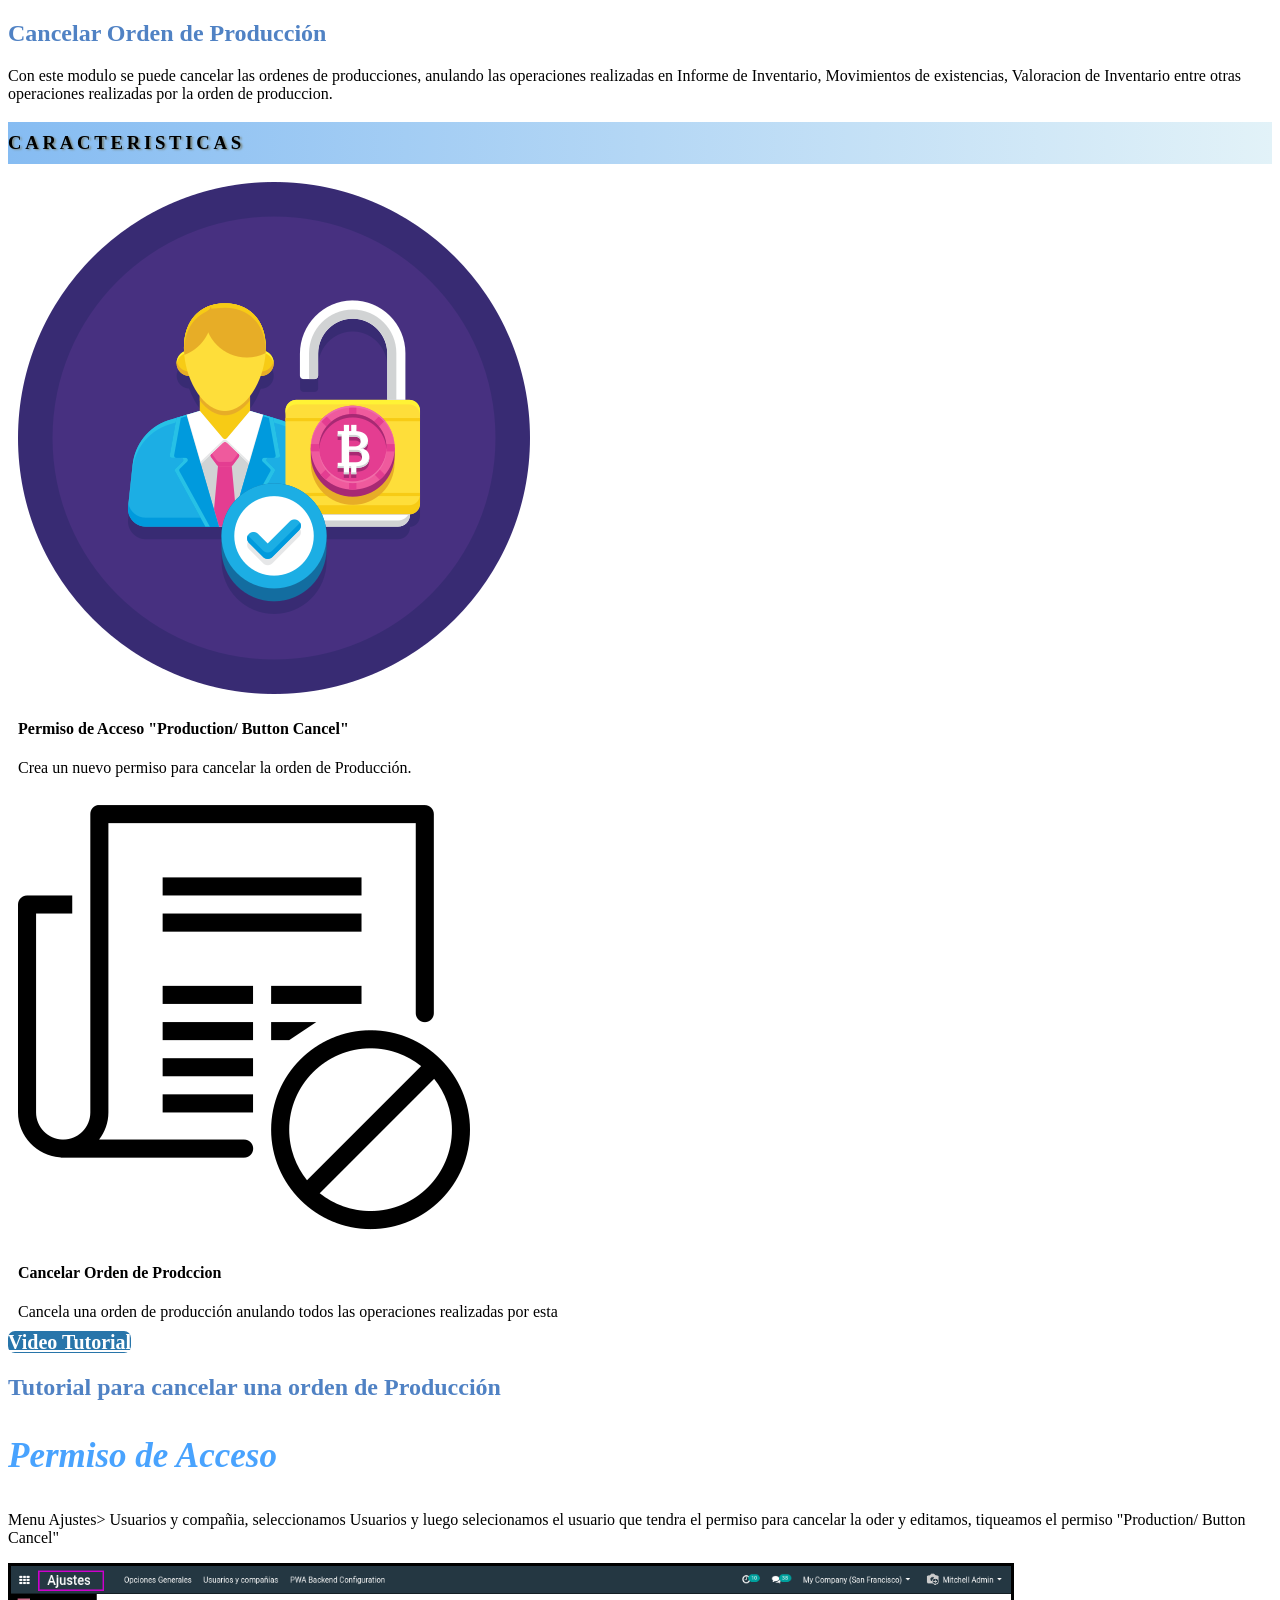
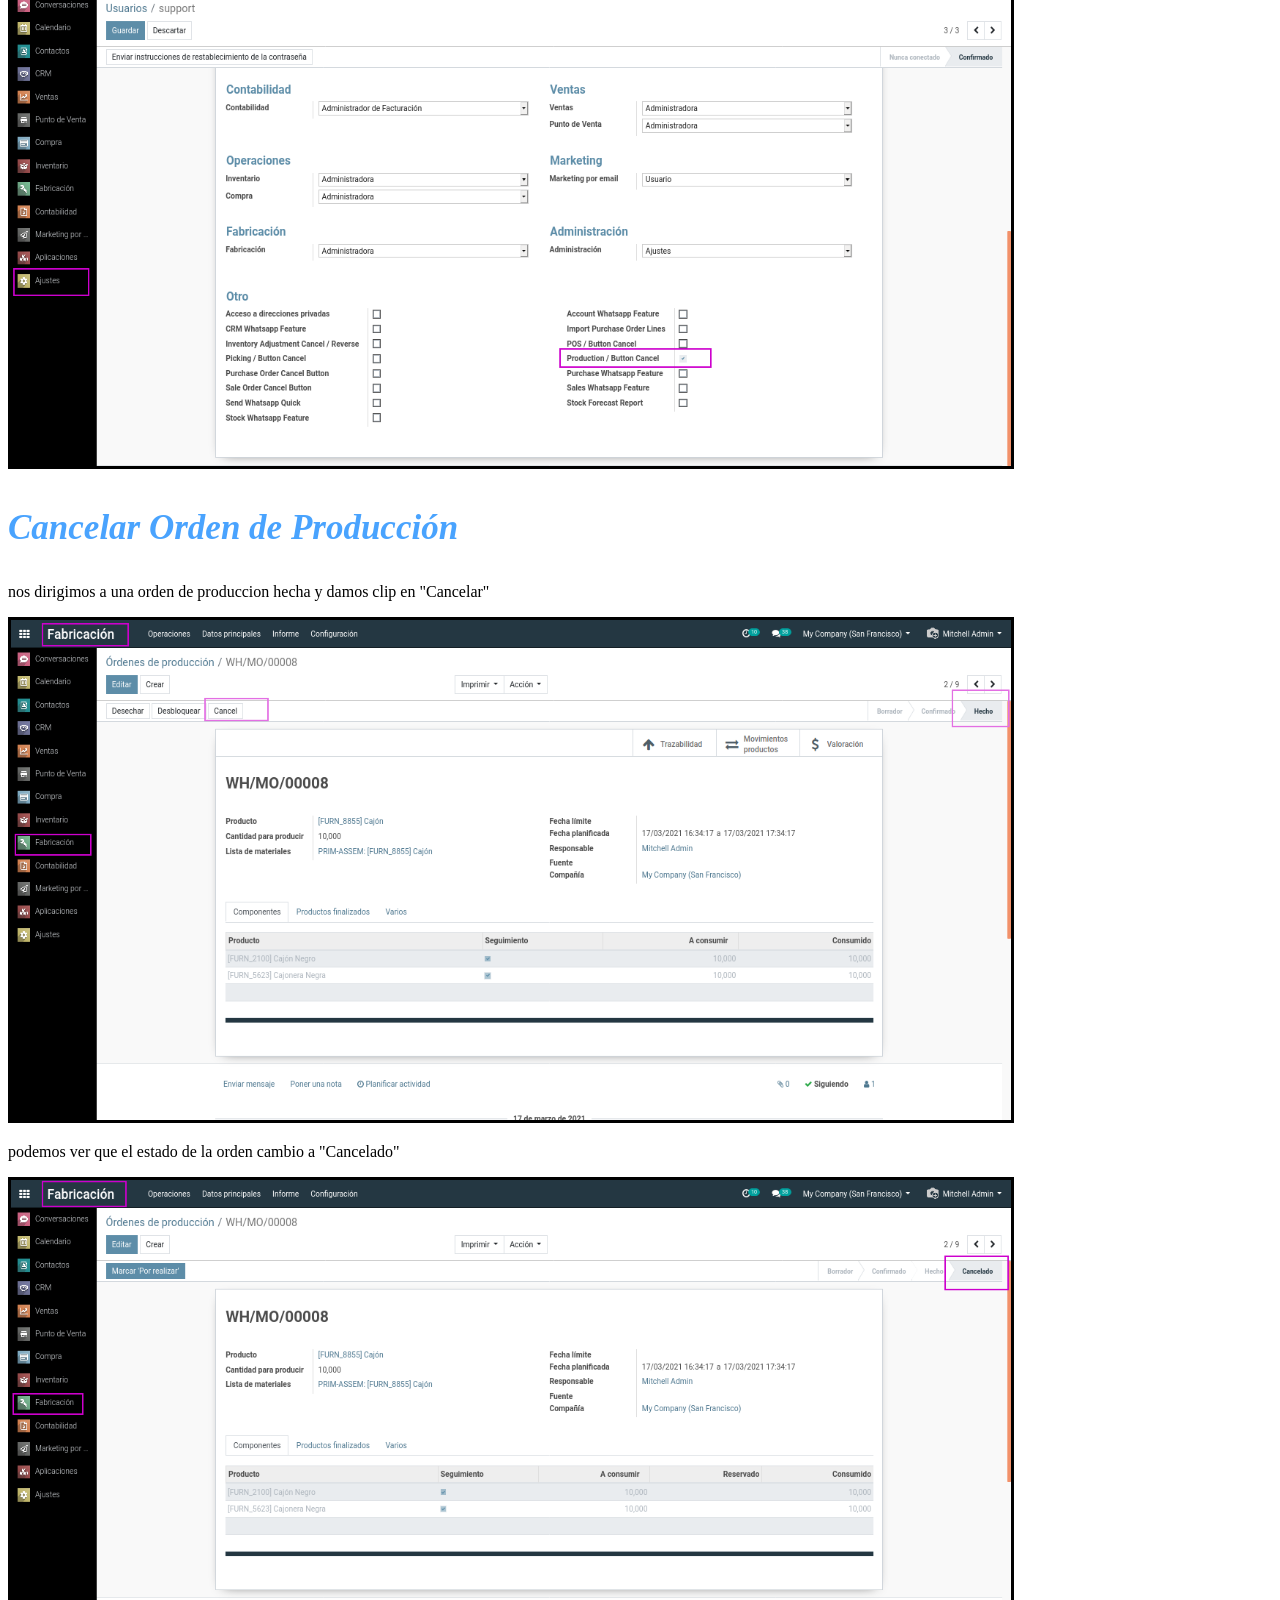
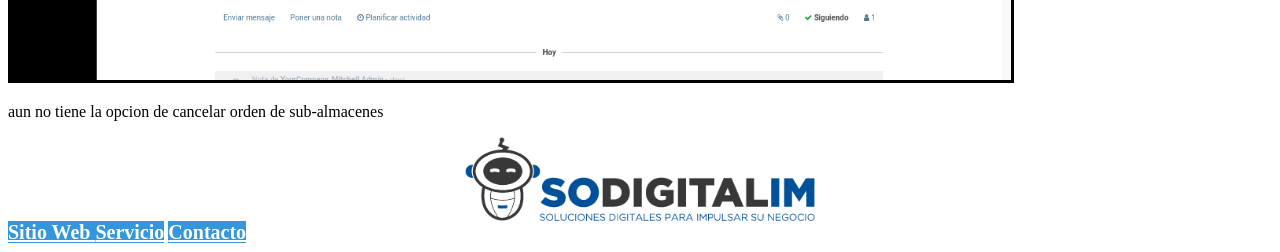
<file: esi_sd_links_documentos/static/description/index.html>
<!DOCTYPE html>
<html lang="en">
<head>
    <meta charset="UTF-8">
    <title>Title</title>
</head>
<body>
    <section class="oe_container lead bi_title_box">
		<div >
			<div >
				<h2 class="oe_slogan bi_title" style="color:#5082c4;">
					<b>Cancelar Orden de Producción</b>
				</h2>
				<p class="oe_slogan">
					Con este modulo se puede cancelar las ordenes de producciones,
					anulando las operaciones realizadas en Informe de Inventario, Movimientos de existencias,
					Valoracion de Inventario entre otras operaciones realizadas por la orden de produccion.
				</p>
			</div>
		</div>
	</section>
    <section class="oe_container lead bi_features">
		<div >
			<div>
				<h3 class="oe_slogan" style="opacity:1;background: linear-gradient(to right, #86bcf2 0%, #e2f2f8 100%);padding: 10px 0px;color: ##201111;letter-spacing: 0.2em;text-transform: uppercase;text-shadow: 0.1em .04em 0.1em #7d8c88;"><b>Caracteristicas</b></h3>
			</div>
			<div class="row">
				<div class="col" style="margin: 10px;">
					<div class="row">
						<div class="col-md-3 text-center">
							<img class="img img-responsive" style="max-width:100%;" src="caracteristicas/permiso.png"/>
						</div>
						<div class="col-md-9">
						  <h4><b>Permiso de Acceso "Production/ Button Cancel"</b></h4>
						  <span class="oe_slogan">Crea un nuevo permiso para cancelar la orden de Producción.</span>
						</div>
					</div>
				</div>
				<div class="col" style="margin: 10px;">
					<div class="row">
						<div class="col-md-3 text-center">
							<img class="img img-responsive" style="max-width:100%;" src="caracteristicas/cancelar.png"/>
						</div>
						<div class="col-md-9">
							<h4><b>Cancelar Orden de Prodccion </b></h4>
							<span class="oe_slogan">Cancela una orden de producción anulando todos las operaciones realizadas por esta</span>
						</div>
					</div>
				</div>
			</div>
		</div>
	</section>

	<section class="oe_container lead mt64">
		<div >
			<div class="oe_slogan oe_spaced text-center">
	<!--			<a class="btn mt8 mr8" title="Demo Request" style="background-color: #2875aa;color: #FFFFFF !important;font-size: 20px;font-weight: bold;border-radius: 7px;" href="mailto:sales@browseinfo.in?Subject=Demo Request for Automated Purchase Order Processing Odoo App" target="_top"> Demo Request </a>-->
				<a class="btn mt8 ml8" title="Video Tutorial" style="background-color: #2875aa;color: #FFFFFF !important;font-size: 20px;font-weight: bold;border-radius: 7px;" href="https://youtu.be/h9YzVkn3IWQ" target="_blank"> Video Tutorial</a>
			</div>
		</div>
	</section>

	<section class="oe_container lead">
		<h2 class="oe_slogan bi_title" style="color:#5082c4;">
						<b>Tutorial para cancelar una orden de Producción</b>
		</h2>
		<div>
			<div>
				<p class="oe_slogan" style="color: #49a3fe;font-size: 35px;font-style: italic;font-weight:bolder;">Permiso de Acceso</p>
				<p class="oe_slogan">Menu Ajustes> Usuarios y compañia, seleccionamos Usuarios y luego selecionamos el usuario que tendra el permiso para cancelar la oder y editamos, tiqueamos el permiso "Production/ Button Cancel"</p>
				<img class="img-border img-responsive thumbnail mb16" style="border: 3px solid black;" src="imagen_1.png" width="1000" height="500" >
			</div>
		</div>
		<div>
			<div>
				<p class="oe_slogan" style="color: #49a3fe;font-size: 35px;font-style: italic;font-weight:bolder;">Cancelar Orden de Producción</p>
				<p class="oe_slogan">nos dirigimos a una orden de produccion hecha y damos clip en "Cancelar"</p>
				<img class="img-border img-responsive thumbnail mb16" style="border: 3px solid black;" src="imagen_2.png" width="1000" height="500" >
				<p class="oe_slogan">podemos ver que el estado de la orden cambio a "Cancelado"</p>
				<img class="img-border img-responsive thumbnail mb16" style="border: 3px solid black;" src="imagen_3.png" width="1000" height="500" >
				<p class="oe_slogan">aun no tiene la opcion de cancelar orden de sub-almacenes</p>

			</div>
		</div>
	</section>
	<section class="oe_container lead">
	<div >
		<div >
			<div class="img img-responsive text-center">
				<a href="https://sodigitalim.com/" target="new" style="display: grid;">
					<img src="bi_logo.png" style="margin: auto;max-width: 350px;">
				</a>
			</div>
		</div>
		<div class="oe_slogan oe_spaced text-center">
			<a class="btn mt8" title="Website" style="background-color: #3497db;color: #FFFFFF !important;font-size: 20px;font-weight: bold;" href="https://sodigitalim.com/" target="_blank"> Sitio Web </a>
			<a class="btn mt8" title="Request New Features now !" style="background-color: #3497db;color: #FFFFFF !important;font-size: 20px;font-weight: bold;" href="https://sodigitalim.com/odoo/" target="_blank">Servicio</a>
			<a class="btn mt8" title="Email on Support" style="background-color: #3497db;color: #FFFFFF !important;font-size: 20px;font-weight: bold;" href="https://sodigitalim.com/contact/" target="_blank">Contacto</a>
		</div>
	</div>
</section>
</body>
</html>
</file>
